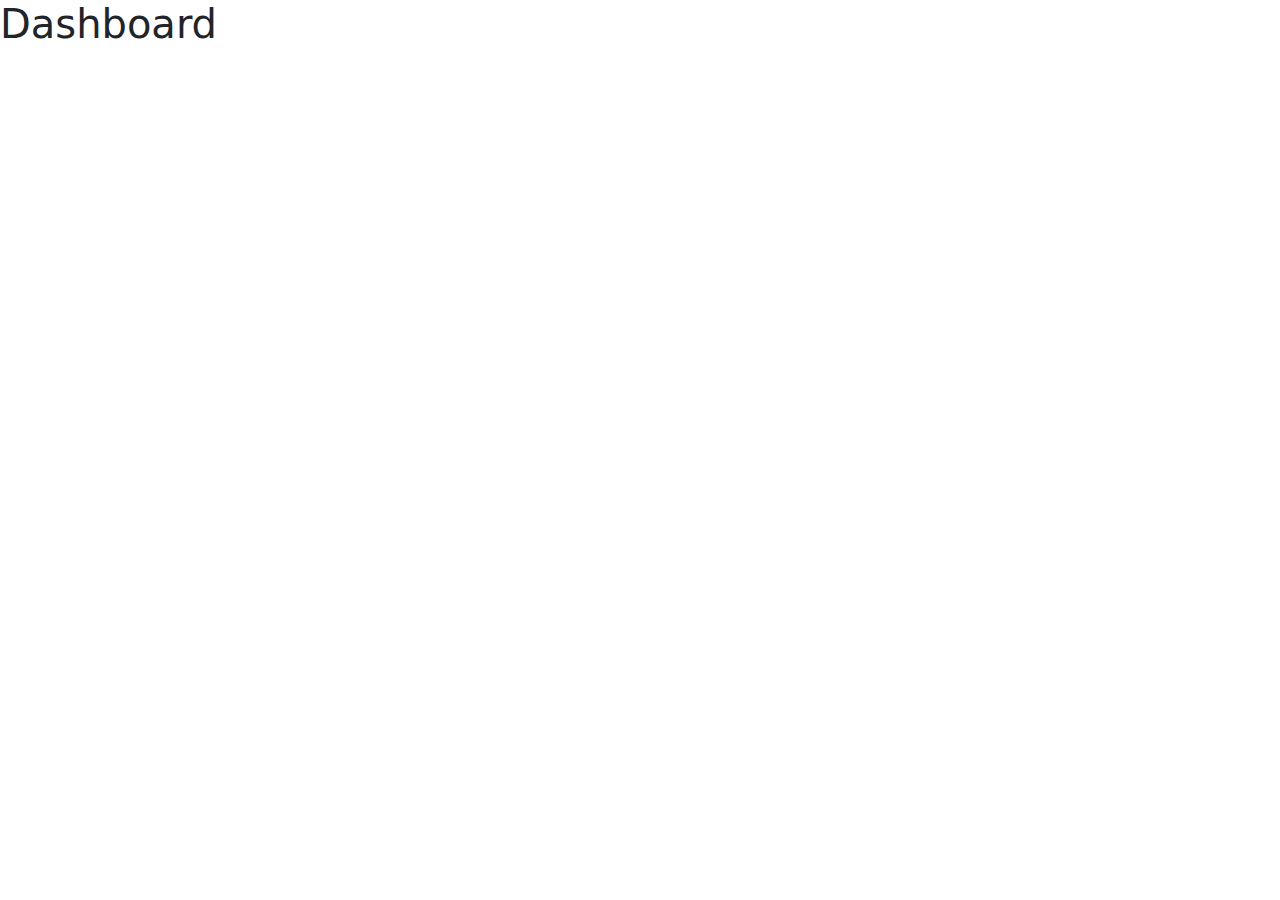
<file: modules/dashboard/index.html>
<html>
  <head>
    <meta name="viewport" content="width=device-width, initial-scale=1" />
    <link href="../../css/bootstrap.min.css" rel="stylesheet" />
    <link rel="stylesheet" href="style.css" />
  </head>
  <body>
    <h1>Dashboard</h1>
  </body>
</html>
</file>
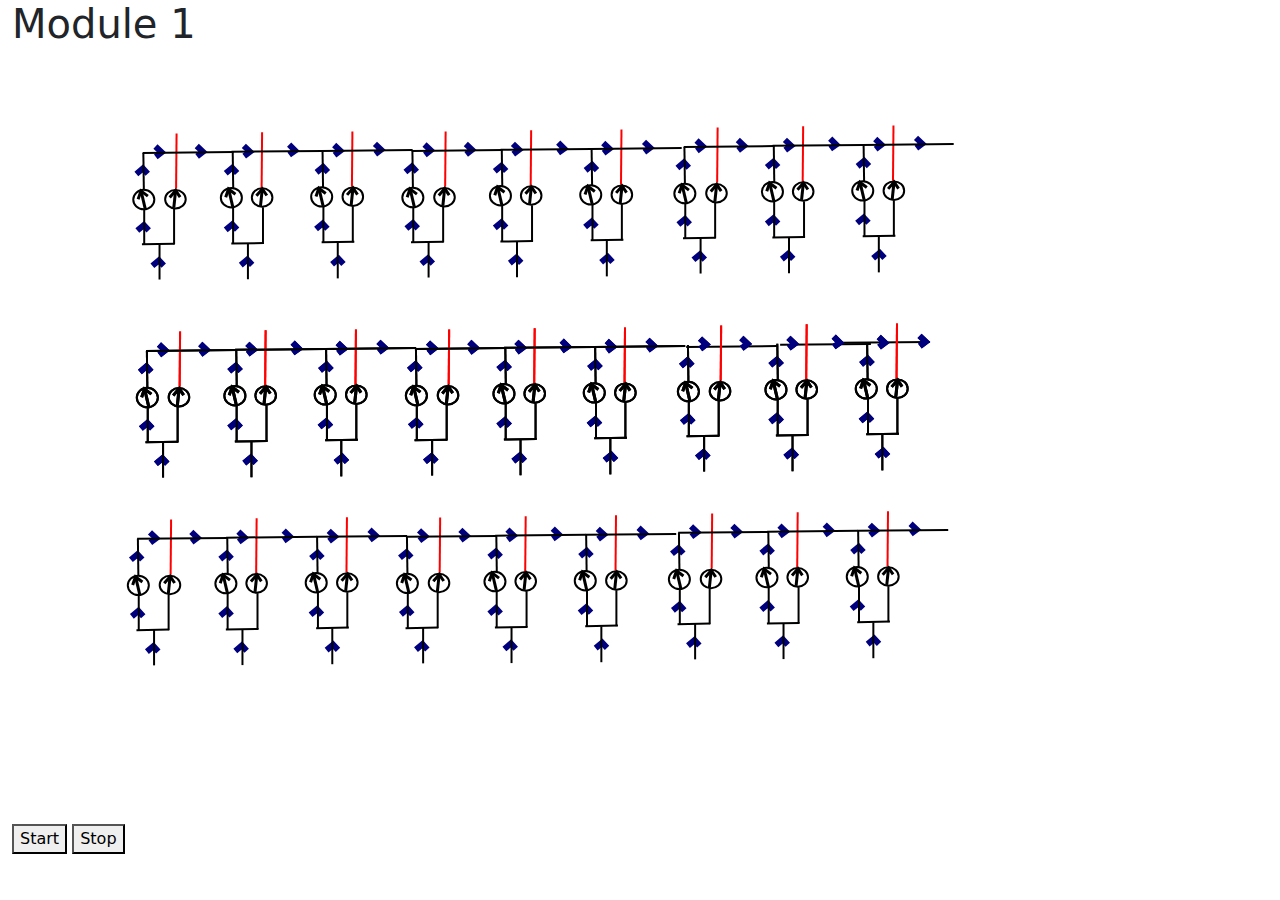
<file: modules/module1/index.html>
<html>
  <head>
    <meta name="viewport" content="width=device-width, initial-scale=1" />
    <link href="../../css/bootstrap.min.css" rel="stylesheet" />

    <link rel="stylesheet" href="style.css" />
  </head>
  <body>
    <div class="container-fluid">
      <h1>Module 1</h1>
      <svg width="1024" height="768" xmlns="http://www.w3.org/2000/svg" xmlns:svg="http://www.w3.org/2000/svg">
        <!-- Created with SVG-edit - https://github.com/SVG-Edit/svgedit-->
        <g class="layer">
         <title>Layer 1</title>
         <g id="svg_8"/>
         <g id="arrow_3" transform="matrix(1 0 0 1 0 0)"/>
         <g id="arrow_4"/>
         <g id="arrow_5" transform="matrix(1 0 0 1 0 0)"/>
         <g id="arrow_6"/>
         <g class="line" id="line">
          <g id="svg_9">
           <g id="arrow_2"/>
           <g id="svg_27">
            <g id="svg_2"/>
           </g>
           <g id="svg_4">
            <g id="arrow_1"/>
           </g>
          </g>
          <g id="svg_19">
           <g id="svg_16">
            <g id="svg_18">
             <g id="svg_17"/>
            </g>
           </g>
          </g>
         </g>
         <g id="pump_1" transform="matrix(1 0 0 1 0 0)"/>
         <g id="pump_2"/>
         <g id="svg_111">
          <line fill="none" id="svg_12" stroke="#000000" stroke-width="2" x1="127.224923" x2="127.224923" y1="114.058043" y2="114.493425"/>
          <path d="m143.459359,90.557507l6.147442,5.793342l-5.789705,4.413092" fill="none" id="flow_4" stroke="#00007f" stroke-width="6"/>
          <path d="m124.357173,117.951509l6.524493,-5.451704l4.860966,5.237252" fill="none" id="flow_3" stroke="#00007f" stroke-width="6"/>
          <path d="m125.328262,174.551201l6.524493,-5.451704l4.860966,5.237252" fill="none" id="flow_2" stroke="#00007f" stroke-width="6"/>
          <path d="m140.380127,209.817159l6.524493,-5.451704l4.860966,5.237252" fill="none" id="flow_1" stroke="#00007f" stroke-width="6"/>
          <line fill="none" id="svg_69" stroke="#ff0000" stroke-width="2" x1="250.100673" x2="249.615129" y1="76.343604" y2="131.637154"/>
          <line fill="none" id="svg_61" stroke="#000000" stroke-width="2" x1="215.627045" x2="215.627045" y1="113.351099" y2="113.786482"/>
          <path d="m231.861891,89.850496l6.147442,5.793342l-5.789705,4.413092" fill="none" id="flow_9" stroke="#00007f" stroke-width="6"/>
          <path d="m213.730384,117.244566l6.524493,-5.451704l4.860966,5.237252" fill="none" id="flow_8" stroke="#00007f" stroke-width="6"/>
          <path d="m213.730384,173.844258l6.524493,-5.451704l4.860966,5.237252" fill="none" id="flow_7" stroke="#00007f" stroke-width="6"/>
          <path d="m228.78225,209.110216l6.524493,-5.451704l4.860966,5.237252" fill="none" id="flow_6" stroke="#00007f" stroke-width="6"/>
          <line fill="none" id="svg_87" stroke="#ff0000" stroke-width="2" x1="340.411868" x2="339.926324" y1="75.47284" y2="130.766389"/>
          <line fill="none" id="svg_79" stroke="#000000" stroke-width="2" x1="305.93824" x2="305.93824" y1="112.480335" y2="112.915717"/>
          <path d="m322.173085,88.979732l6.147442,5.793342l-5.789705,4.413092" fill="none" id="flow_11" stroke="#00007f" stroke-width="6"/>
          <path d="m304.527122,116.373802l6.524493,-5.451704l4.860966,5.237252" fill="none" id="flow_14" stroke="#00007f" stroke-width="6"/>
          <path d="m304.041578,172.973494l6.524493,-5.451704l4.860966,5.237252" fill="none" id="flow_13" stroke="#00007f" stroke-width="6"/>
          <path d="m320.064532,208.239451l6.524493,-5.451704l4.860966,5.237252" fill="none" id="flow_12" stroke="#00007f" stroke-width="6"/>
          <path d="m184.755698,90.055168l6.147442,5.793342l-5.789705,4.413092" fill="none" id="flow_5" stroke="#00007f" stroke-width="6"/>
          <path d="m277.146664,88.683404l5.989634,5.924764l-5.906861,4.28644" fill="none" id="flow_10" stroke="#00007f" stroke-width="6"/>
          <path d="m362.950373,87.878251l6.147442,5.793342l-5.789705,4.413092" fill="none" id="flow_15" stroke="#00007f" stroke-width="6"/>
          <ellipse cx="219.364963" cy="141.72173" fill="none" id="svg_71" rx="10.535534" ry="9.718742" stroke="#000000" stroke-width="2"/>
          <path d="m213.689278,141.355917l2.840535,-8.283448l6.896915,5.237744" fill="none" id="svg_64" stroke="#000000" stroke-width="3"/>
          <line fill="none" id="svg_63" stroke="#000000" stroke-width="3" x1="216.883463" x2="220.758843" y1="134.197576" y2="150.825743"/>
          <ellipse cx="250.127534" cy="141.534019" fill="none" id="svg_70" rx="10.292762" ry="9.28336" stroke="#000000" stroke-width="2"/>
          <path d="m244.397342,139.75139l5.968006,-6.850139l4.446365,6.580676" fill="none" id="svg_66" stroke="#000000" stroke-width="3"/>
          <line fill="none" id="svg_65" stroke="#000000" stroke-width="3" x1="250.21182" x2="248.50168" y1="133.624556" y2="149.962784"/>
          <ellipse cx="309.676157" cy="140.850965" fill="none" id="svg_89" rx="10.535534" ry="9.718742" stroke="#000000" stroke-width="2"/>
          <path d="m304.000472,140.485153l2.840535,-8.283448l6.896915,5.237744" fill="none" id="svg_82" stroke="#000000" stroke-width="3"/>
          <line fill="none" id="svg_81" stroke="#000000" stroke-width="3" x1="307.194658" x2="311.070037" y1="133.326811" y2="149.954978"/>
          <ellipse cx="340.801075" cy="140.663255" fill="none" id="svg_88" rx="10.292762" ry="9.28336" stroke="#000000" stroke-width="2"/>
          <path d="m335.070883,138.880626l5.968006,-6.850139l4.446365,6.580676" fill="none" id="svg_84" stroke="#000000" stroke-width="3"/>
          <line fill="none" id="svg_83" stroke="#000000" stroke-width="3" x1="340.885361" x2="339.175221" y1="132.753792" y2="149.09202"/>
          <line fill="none" id="svg_10" stroke="#ff0000" stroke-width="2" x1="164.567663" x2="164.082119" y1="77.565087" y2="132.858637"/>
          <line fill="none" id="svg_22" stroke="#000000" stroke-width="2" x1="129.934078" x2="162.632636" y1="188.310615" y2="187.749579"/>
          <line fill="none" id="svg_25" stroke="#000000" stroke-width="2" x1="147.529496" x2="147.529496" y1="187.609038" y2="223.525909"/>
          <line fill="none" id="svg_62" stroke="#000000" stroke-width="2" x1="219.307229" x2="252.005787" y1="187.603391" y2="187.042355"/>
          <line fill="none" id="svg_57" stroke="#000000" stroke-width="2" x1="235.931619" x2="235.931619" y1="187.337477" y2="223.254348"/>
          <line fill="none" id="svg_80" stroke="#000000" stroke-width="2" x1="309.618424" x2="342.316981" y1="186.297244" y2="185.736208"/>
          <line fill="none" id="svg_75" stroke="#000000" stroke-width="2" x1="325.757269" x2="325.757269" y1="186.466712" y2="222.383584"/>
          <line fill="none" id="svg_15" stroke="#000000" stroke-width="2" x1="130.623731" x2="221.42047" y1="96.967665" y2="96.096901"/>
          <line fill="none" id="svg_14" stroke="#000000" stroke-width="2" x1="131.352047" x2="131.837591" y1="96.967656" y2="133.975147"/>
          <line fill="none" id="svg_3" stroke="#000000" stroke-width="2" x1="162.08417" x2="162.08417" y1="152.439016" y2="188.355888"/>
          <line fill="none" id="svg_1" stroke="#000000" stroke-width="2" x1="132.21165" x2="132.21165" y1="152.874398" y2="188.79127"/>
          <line fill="none" id="svg_73" stroke="#000000" stroke-width="2" x1="221.099316" x2="221.099316" y1="151.732073" y2="187.648945"/>
          <line fill="none" id="svg_72" stroke="#000000" stroke-width="2" x1="250.971836" x2="250.971836" y1="151.296691" y2="187.213562"/>
          <line fill="none" id="svg_68" stroke="#000000" stroke-width="2" x1="220.725258" x2="221.210802" y1="95.825331" y2="132.832822"/>
          <line fill="none" id="svg_67" stroke="#000000" stroke-width="2" x1="219.511398" x2="310.308136" y1="95.82534" y2="94.954575"/>
          <line fill="none" id="svg_91" stroke="#000000" stroke-width="2" x1="311.410511" x2="311.410511" y1="150.861308" y2="186.77818"/>
          <line fill="none" id="svg_90" stroke="#000000" stroke-width="2" x1="340.797487" x2="340.797487" y1="150.425926" y2="186.342798"/>
          <line fill="none" id="svg_86" stroke="#000000" stroke-width="2" x1="310.550908" x2="311.036452" y1="94.954566" y2="131.962057"/>
          <line fill="none" id="svg_85" stroke="#000000" stroke-width="2" x1="309.822592" x2="400.619331" y1="94.954575" y2="94.083811"/>
          <ellipse cx="131.789776" cy="143.522821" fill="none" id="svg_6" rx="10.535534" ry="9.718742" stroke="#000000" stroke-width="2"/>
          <path d="m126.11409,143.157007l2.840535,-8.283448l6.896915,5.237744" fill="none" id="svg_7" stroke="#000000" stroke-width="3"/>
          <line fill="none" id="svg_11" stroke="#000000" stroke-width="3" x1="129.308277" x2="133.183657" y1="135.998666" y2="152.626833"/>
          <ellipse cx="163.429841" cy="143.197894" fill="none" id="svg_20" rx="10.292762" ry="9.28336" stroke="#000000" stroke-width="2"/>
          <path d="m157.699649,141.415264l5.968006,-6.850139l4.446365,6.580676" fill="none" id="svg_21" stroke="#000000" stroke-width="3"/>
          <line fill="none" id="svg_23" stroke="#000000" stroke-width="3" x1="163.514127" x2="161.803987" y1="135.288431" y2="151.626659"/>
         </g>
         <g id="svg_112">
          <line fill="none" id="svg_113" stroke="#000000" stroke-width="2" x1="396.288155" x2="396.288155" y1="112.058668" y2="112.494051"/>
          <path d="m412.522592,88.558133l6.147442,5.793342l-5.789705,4.413092" fill="none" id="svg_114" stroke="#00007f" stroke-width="6"/>
          <path d="m393.420406,115.952135l6.524493,-5.451704l4.860966,5.237252" fill="none" id="svg_115" stroke="#00007f" stroke-width="6"/>
          <path d="m394.391494,172.551827l6.524493,-5.451704l4.860966,5.237252" fill="none" id="svg_116" stroke="#00007f" stroke-width="6"/>
          <path d="m409.44336,207.817785l6.524493,-5.451704l4.860966,5.237252" fill="none" id="svg_117" stroke="#00007f" stroke-width="6"/>
          <line fill="none" id="svg_118" stroke="#ff0000" stroke-width="2" x1="519.163906" x2="518.678362" y1="74.34423" y2="129.637779"/>
          <line fill="none" id="svg_119" stroke="#000000" stroke-width="2" x1="484.690278" x2="484.690278" y1="111.351725" y2="111.787107"/>
          <path d="m500.925123,87.851122l6.147442,5.793342l-5.789705,4.413092" fill="none" id="svg_120" stroke="#00007f" stroke-width="6"/>
          <path d="m482.793616,115.245192l6.524493,-5.451704l4.860966,5.237252" fill="none" id="svg_121" stroke="#00007f" stroke-width="6"/>
          <path d="m482.793616,171.844884l6.524493,-5.451704l4.860966,5.237252" fill="none" id="svg_122" stroke="#00007f" stroke-width="6"/>
          <path d="m497.845482,207.110842l6.524493,-5.451704l4.860966,5.237252" fill="none" id="svg_123" stroke="#00007f" stroke-width="6"/>
          <line fill="none" id="svg_124" stroke="#ff0000" stroke-width="2" x1="609.4751" x2="608.989556" y1="73.473465" y2="128.767015"/>
          <line fill="none" id="svg_125" stroke="#000000" stroke-width="2" x1="575.001472" x2="575.001472" y1="110.480961" y2="110.916343"/>
          <path d="m591.236317,86.980357l6.147442,5.793342l-5.789705,4.413092" fill="none" id="svg_126" stroke="#00007f" stroke-width="6"/>
          <path d="m573.590355,114.374427l6.524493,-5.451704l4.860966,5.237252" fill="none" id="svg_127" stroke="#00007f" stroke-width="6"/>
          <path d="m573.104811,170.974119l6.524493,-5.451704l4.860966,5.237252" fill="none" id="svg_128" stroke="#00007f" stroke-width="6"/>
          <path d="m589.127765,206.240077l6.524493,-5.451704l4.860966,5.237252" fill="none" id="svg_129" stroke="#00007f" stroke-width="6"/>
          <path d="m453.81893,88.055794l6.147442,5.793342l-5.789705,4.413092" fill="none" id="svg_130" stroke="#00007f" stroke-width="6"/>
          <path d="m546.209897,86.68403l5.989634,5.924764l-5.906861,4.28644" fill="none" id="svg_131" stroke="#00007f" stroke-width="6"/>
          <path d="m632.013606,85.878876l6.147442,5.793342l-5.789705,4.413092" fill="none" id="svg_132" stroke="#00007f" stroke-width="6"/>
          <ellipse cx="488.428195" cy="139.722356" fill="none" id="svg_133" rx="10.535534" ry="9.718742" stroke="#000000" stroke-width="2"/>
          <path d="m482.75251,139.356543l2.840535,-8.283448l6.896915,5.237744" fill="none" id="svg_134" stroke="#000000" stroke-width="3"/>
          <line fill="none" id="svg_135" stroke="#000000" stroke-width="3" x1="485.946696" x2="489.822075" y1="132.198202" y2="148.826368"/>
          <ellipse cx="519.190767" cy="139.534645" fill="none" id="svg_136" rx="10.292762" ry="9.28336" stroke="#000000" stroke-width="2"/>
          <path d="m513.460574,137.752016l5.968006,-6.850139l4.446365,6.580676" fill="none" id="svg_137" stroke="#000000" stroke-width="3"/>
          <line fill="none" id="svg_138" stroke="#000000" stroke-width="3" x1="519.275052" x2="517.564913" y1="131.625182" y2="147.96341"/>
          <ellipse cx="578.739389" cy="138.851591" fill="none" id="svg_139" rx="10.535534" ry="9.718742" stroke="#000000" stroke-width="2"/>
          <path d="m573.063705,138.485779l2.840535,-8.283448l6.896915,5.237744" fill="none" id="svg_140" stroke="#000000" stroke-width="3"/>
          <line fill="none" id="svg_141" stroke="#000000" stroke-width="3" x1="576.25789" x2="580.13327" y1="131.327437" y2="147.955604"/>
          <ellipse cx="609.864307" cy="138.66388" fill="none" id="svg_142" rx="10.292762" ry="9.28336" stroke="#000000" stroke-width="2"/>
          <path d="m604.134115,136.881251l5.968006,-6.850139l4.446365,6.580676" fill="none" id="svg_143" stroke="#000000" stroke-width="3"/>
          <line fill="none" id="svg_144" stroke="#000000" stroke-width="3" x1="609.948593" x2="608.238453" y1="130.754417" y2="147.092646"/>
          <line fill="none" id="svg_145" stroke="#ff0000" stroke-width="2" x1="433.630896" x2="433.145352" y1="75.565713" y2="130.859263"/>
          <line fill="none" id="svg_146" stroke="#000000" stroke-width="2" x1="398.99731" x2="431.695868" y1="186.311241" y2="185.750205"/>
          <line fill="none" id="svg_147" stroke="#000000" stroke-width="2" x1="416.592729" x2="416.592729" y1="185.609663" y2="221.526535"/>
          <line fill="none" id="svg_148" stroke="#000000" stroke-width="2" x1="488.370462" x2="521.06902" y1="185.604016" y2="185.042981"/>
          <line fill="none" id="svg_149" stroke="#000000" stroke-width="2" x1="504.994851" x2="504.994851" y1="185.338102" y2="221.254974"/>
          <line fill="none" id="svg_150" stroke="#000000" stroke-width="2" x1="578.681656" x2="611.380214" y1="184.29787" y2="183.736834"/>
          <line fill="none" id="svg_151" stroke="#000000" stroke-width="2" x1="594.820502" x2="594.820502" y1="184.467338" y2="220.384209"/>
          <line fill="none" id="svg_152" stroke="#000000" stroke-width="2" x1="399.686964" x2="490.483702" y1="94.968291" y2="94.097526"/>
          <line fill="none" id="svg_153" stroke="#000000" stroke-width="2" x1="400.41528" x2="400.900824" y1="94.968282" y2="131.975773"/>
          <line fill="none" id="svg_154" stroke="#000000" stroke-width="2" x1="431.147402" x2="431.147402" y1="150.439642" y2="186.356513"/>
          <line fill="none" id="svg_155" stroke="#000000" stroke-width="2" x1="401.274882" x2="401.274882" y1="150.875024" y2="186.791896"/>
          <line fill="none" id="svg_156" stroke="#000000" stroke-width="2" x1="490.162549" x2="490.162549" y1="149.732699" y2="185.64957"/>
          <line fill="none" id="svg_157" stroke="#000000" stroke-width="2" x1="520.035069" x2="520.035069" y1="149.297316" y2="185.214188"/>
          <line fill="none" id="svg_158" stroke="#000000" stroke-width="2" x1="489.78849" x2="490.274034" y1="93.825957" y2="130.833448"/>
          <line fill="none" id="svg_159" stroke="#000000" stroke-width="2" x1="488.57463" x2="579.371369" y1="93.825965" y2="92.955201"/>
          <line fill="none" id="svg_160" stroke="#000000" stroke-width="2" x1="580.473743" x2="580.473743" y1="148.861934" y2="184.778806"/>
          <line fill="none" id="svg_161" stroke="#000000" stroke-width="2" x1="609.860719" x2="609.860719" y1="148.426552" y2="184.343423"/>
          <line fill="none" id="svg_162" stroke="#000000" stroke-width="2" x1="579.614141" x2="580.099685" y1="92.955192" y2="129.962683"/>
          <line fill="none" id="svg_163" stroke="#000000" stroke-width="2" x1="578.885825" x2="669.682563" y1="92.955201" y2="92.084436"/>
          <ellipse cx="400.853009" cy="141.523446" fill="none" id="svg_164" rx="10.535534" ry="9.718742" stroke="#000000" stroke-width="2"/>
          <path d="m395.177323,141.157632l2.840535,-8.283448l6.896915,5.237744" fill="none" id="svg_165" stroke="#000000" stroke-width="3"/>
          <line fill="none" id="svg_166" stroke="#000000" stroke-width="3" x1="398.37151" x2="402.246889" y1="133.999292" y2="150.627459"/>
          <ellipse cx="432.493074" cy="141.19852" fill="none" id="svg_167" rx="10.292762" ry="9.28336" stroke="#000000" stroke-width="2"/>
          <path d="m426.762881,139.41589l5.968006,-6.850139l4.446365,6.580676" fill="none" id="svg_168" stroke="#000000" stroke-width="3"/>
          <line fill="none" id="svg_169" stroke="#000000" stroke-width="3" x1="432.577359" x2="430.86722" y1="133.289057" y2="149.627285"/>
         </g>
         <g id="svg_170">
          <line fill="none" id="svg_171" stroke="#000000" stroke-width="2" x1="668.28814" x2="668.28814" y1="108.058668" y2="108.494051"/>
          <path d="m684.522576,84.558133l6.147442,5.793342l-5.789705,4.413092" fill="none" id="svg_172" stroke="#00007f" stroke-width="6"/>
          <path d="m665.420391,111.952135l6.524493,-5.451704l4.860966,5.237252" fill="none" id="svg_173" stroke="#00007f" stroke-width="6"/>
          <path d="m666.391479,168.551827l6.524493,-5.451704l4.860966,5.237252" fill="none" id="svg_174" stroke="#00007f" stroke-width="6"/>
          <path d="m681.443344,203.817785l6.524493,-5.451704l4.860966,5.237252" fill="none" id="svg_175" stroke="#00007f" stroke-width="6"/>
          <line fill="none" id="svg_176" stroke="#ff0000" stroke-width="2" x1="791.16389" x2="790.678346" y1="70.34423" y2="125.637779"/>
          <line fill="none" id="svg_177" stroke="#000000" stroke-width="2" x1="756.690263" x2="756.690263" y1="107.351725" y2="107.787107"/>
          <path d="m772.925108,83.851122l6.147442,5.793342l-5.789705,4.413092" fill="none" id="svg_178" stroke="#00007f" stroke-width="6"/>
          <path d="m754.793601,111.245192l6.524493,-5.451704l4.860966,5.237252" fill="none" id="svg_179" stroke="#00007f" stroke-width="6"/>
          <path d="m754.793601,167.844884l6.524493,-5.451704l4.860966,5.237252" fill="none" id="svg_180" stroke="#00007f" stroke-width="6"/>
          <path d="m769.845467,203.110842l6.524493,-5.451704l4.860966,5.237252" fill="none" id="svg_181" stroke="#00007f" stroke-width="6"/>
          <line fill="none" id="svg_182" stroke="#ff0000" stroke-width="2" x1="881.475085" x2="880.989541" y1="69.473465" y2="124.767015"/>
          <line fill="none" id="svg_183" stroke="#000000" stroke-width="2" x1="847.001457" x2="847.001457" y1="106.480961" y2="106.916343"/>
          <path d="m863.236302,82.980357l6.147442,5.793342l-5.789705,4.413092" fill="none" id="svg_184" stroke="#00007f" stroke-width="6"/>
          <path d="m845.59034,110.374427l6.524493,-5.451704l4.860966,5.237252" fill="none" id="svg_185" stroke="#00007f" stroke-width="6"/>
          <path d="m845.104796,166.974119l6.524493,-5.451704l4.860966,5.237252" fill="none" id="svg_186" stroke="#00007f" stroke-width="6"/>
          <path d="m861.127749,202.240077l6.524493,-5.451704l4.860966,5.237252" fill="none" id="svg_187" stroke="#00007f" stroke-width="6"/>
          <path d="m725.818915,84.055794l6.147442,5.793342l-5.789705,4.413092" fill="none" id="svg_188" stroke="#00007f" stroke-width="6"/>
          <path d="m818.209881,82.68403l5.989634,5.924764l-5.906861,4.28644" fill="none" id="svg_189" stroke="#00007f" stroke-width="6"/>
          <path d="m904.01359,81.878876l6.147442,5.793342l-5.789705,4.413092" fill="none" id="svg_190" stroke="#00007f" stroke-width="6"/>
          <ellipse cx="760.42818" cy="135.722356" fill="none" id="svg_191" rx="10.535534" ry="9.718742" stroke="#000000" stroke-width="2"/>
          <path d="m754.752495,135.356543l2.840535,-8.283448l6.896915,5.237744" fill="none" id="svg_192" stroke="#000000" stroke-width="3"/>
          <line fill="none" id="svg_193" stroke="#000000" stroke-width="3" x1="757.946681" x2="761.82206" y1="128.198202" y2="144.826368"/>
          <ellipse cx="791.190751" cy="135.534645" fill="none" id="svg_194" rx="10.292762" ry="9.28336" stroke="#000000" stroke-width="2"/>
          <path d="m785.460559,133.752016l5.968006,-6.850139l4.446365,6.580676" fill="none" id="svg_195" stroke="#000000" stroke-width="3"/>
          <line fill="none" id="svg_196" stroke="#000000" stroke-width="3" x1="791.275037" x2="789.564897" y1="127.625182" y2="143.96341"/>
          <ellipse cx="850.739374" cy="134.851591" fill="none" id="svg_197" rx="10.535534" ry="9.718742" stroke="#000000" stroke-width="2"/>
          <path d="m845.063689,134.485779l2.840535,-8.283448l6.896915,5.237744" fill="none" id="svg_198" stroke="#000000" stroke-width="3"/>
          <line fill="none" id="svg_199" stroke="#000000" stroke-width="3" x1="848.257875" x2="852.133255" y1="127.327437" y2="143.955604"/>
          <ellipse cx="881.864292" cy="134.66388" fill="none" id="svg_200" rx="10.292762" ry="9.28336" stroke="#000000" stroke-width="2"/>
          <path d="m876.1341,132.881251l5.968006,-6.850139l4.446365,6.580676" fill="none" id="svg_201" stroke="#000000" stroke-width="3"/>
          <line fill="none" id="svg_202" stroke="#000000" stroke-width="3" x1="881.948578" x2="880.238438" y1="126.754417" y2="143.092646"/>
          <line fill="none" id="svg_203" stroke="#ff0000" stroke-width="2" x1="705.63088" x2="705.145336" y1="71.565713" y2="126.859263"/>
          <line fill="none" id="svg_204" stroke="#000000" stroke-width="2" x1="670.997295" x2="703.695853" y1="182.311241" y2="181.750205"/>
          <line fill="none" id="svg_205" stroke="#000000" stroke-width="2" x1="688.592714" x2="688.592714" y1="181.609663" y2="217.526535"/>
          <line fill="none" id="svg_206" stroke="#000000" stroke-width="2" x1="760.370446" x2="793.069004" y1="181.604016" y2="181.042981"/>
          <line fill="none" id="svg_207" stroke="#000000" stroke-width="2" x1="776.994836" x2="776.994836" y1="181.338102" y2="217.254974"/>
          <line fill="none" id="svg_208" stroke="#000000" stroke-width="2" x1="850.681641" x2="883.380199" y1="180.29787" y2="179.736834"/>
          <line fill="none" id="svg_209" stroke="#000000" stroke-width="2" x1="866.820486" x2="866.820486" y1="180.467338" y2="216.384209"/>
          <line fill="none" id="svg_210" stroke="#000000" stroke-width="2" x1="671.686948" x2="762.483687" y1="90.968291" y2="90.097526"/>
          <line fill="none" id="svg_211" stroke="#000000" stroke-width="2" x1="672.415264" x2="672.900809" y1="90.968282" y2="127.975773"/>
          <line fill="none" id="svg_212" stroke="#000000" stroke-width="2" x1="703.147387" x2="703.147387" y1="146.439642" y2="182.356513"/>
          <line fill="none" id="svg_213" stroke="#000000" stroke-width="2" x1="673.274867" x2="673.274867" y1="146.875024" y2="182.791896"/>
          <line fill="none" id="svg_214" stroke="#000000" stroke-width="2" x1="762.162533" x2="762.162533" y1="145.732699" y2="181.64957"/>
          <line fill="none" id="svg_215" stroke="#000000" stroke-width="2" x1="792.035054" x2="792.035054" y1="145.297316" y2="181.214188"/>
          <line fill="none" id="svg_216" stroke="#000000" stroke-width="2" x1="761.788475" x2="762.274019" y1="89.825957" y2="126.833448"/>
          <line fill="none" id="svg_217" stroke="#000000" stroke-width="2" x1="760.574615" x2="851.371353" y1="89.825965" y2="88.955201"/>
          <line fill="none" id="svg_218" stroke="#000000" stroke-width="2" x1="852.473728" x2="852.473728" y1="144.861934" y2="180.778806"/>
          <line fill="none" id="svg_219" stroke="#000000" stroke-width="2" x1="881.860704" x2="881.860704" y1="144.426552" y2="180.343423"/>
          <line fill="none" id="svg_220" stroke="#000000" stroke-width="2" x1="851.614125" x2="852.099669" y1="88.955192" y2="125.962683"/>
          <line fill="none" id="svg_221" stroke="#000000" stroke-width="2" x1="850.885809" x2="941.682548" y1="88.955201" y2="88.084436"/>
          <ellipse cx="672.852994" cy="137.523446" fill="none" id="svg_222" rx="10.535534" ry="9.718742" stroke="#000000" stroke-width="2"/>
          <path d="m667.177307,137.157632l2.840535,-8.283448l6.896915,5.237744" fill="none" id="svg_223" stroke="#000000" stroke-width="3"/>
          <line fill="none" id="svg_224" stroke="#000000" stroke-width="3" x1="670.371494" x2="674.246874" y1="129.999292" y2="146.627459"/>
          <ellipse cx="704.493058" cy="137.19852" fill="none" id="svg_225" rx="10.292762" ry="9.28336" stroke="#000000" stroke-width="2"/>
          <path d="m698.762866,135.41589l5.968006,-6.850139l4.446365,6.580676" fill="none" id="svg_226" stroke="#000000" stroke-width="3"/>
          <line fill="none" id="svg_227" stroke="#000000" stroke-width="3" x1="704.577344" x2="702.867204" y1="129.289057" y2="145.627285"/>
         </g>
         <line fill="none" id="svg_238" stroke="#000000" stroke-width="2" transform="matrix(1 0 0 1 0 0)" x1="827.106216" x2="917.902954" y1="286.82627" y2="285.955506"/>
         <line fill="none" id="svg_416" stroke="#000000" stroke-width="2" transform="matrix(1 0 0 1 0 0)" x1="674.218542" x2="765.01528" y1="290.968604" y2="290.097839"/>
         <line fill="none" id="svg_409" stroke="#000000" stroke-width="2" x1="768.106208" x2="858.902947" y1="288.826278" y2="287.955514"/>
         <line fill="none" id="svg_740" stroke="#000000" stroke-width="2" x1="121.756524" x2="121.756524" y1="499.891691" y2="500.327074"/>
         <path d="m137.99096,476.391156l6.147442,5.793342l-5.789705,4.413092" fill="none" id="svg_739" stroke="#00007f" stroke-width="6"/>
         <path d="m118.888774,503.785158l6.524493,-5.451704l4.860966,5.237252" fill="none" id="svg_738" stroke="#00007f" stroke-width="6"/>
         <path d="m119.859862,560.38485l6.524493,-5.451704l4.860966,5.237252" fill="none" id="svg_737" stroke="#00007f" stroke-width="6"/>
         <path d="m134.911728,595.650808l6.524493,-5.451704l4.860966,5.237252" fill="none" id="svg_736" stroke="#00007f" stroke-width="6"/>
         <line fill="none" id="svg_735" stroke="#ff0000" stroke-width="2" x1="244.632274" x2="244.14673" y1="462.177253" y2="517.470803"/>
         <line fill="none" id="svg_734" stroke="#000000" stroke-width="2" x1="210.158646" x2="210.158646" y1="499.184748" y2="499.62013"/>
         <path d="m226.393492,475.684145l6.147442,5.793342l-5.789705,4.413092" fill="none" id="svg_733" stroke="#00007f" stroke-width="6"/>
         <path d="m208.261985,503.078215l6.524493,-5.451704l4.860966,5.237252" fill="none" id="svg_732" stroke="#00007f" stroke-width="6"/>
         <path d="m208.261985,559.677907l6.524493,-5.451704l4.860966,5.237252" fill="none" id="svg_731" stroke="#00007f" stroke-width="6"/>
         <path d="m223.313851,594.943865l6.524493,-5.451704l4.860966,5.237252" fill="none" id="svg_730" stroke="#00007f" stroke-width="6"/>
         <line fill="none" id="svg_729" stroke="#ff0000" stroke-width="2" x1="334.943469" x2="334.457925" y1="461.306488" y2="516.600038"/>
         <line fill="none" id="svg_728" stroke="#000000" stroke-width="2" x1="300.469841" x2="300.469841" y1="498.313984" y2="498.749366"/>
         <path d="m316.704686,474.81338l6.147442,5.793342l-5.789705,4.413092" fill="none" id="svg_727" stroke="#00007f" stroke-width="6"/>
         <path d="m299.058723,502.20745l6.524493,-5.451704l4.860966,5.237252" fill="none" id="svg_726" stroke="#00007f" stroke-width="6"/>
         <path d="m298.573179,558.807142l6.524493,-5.451704l4.860966,5.237252" fill="none" id="svg_725" stroke="#00007f" stroke-width="6"/>
         <path d="m314.596133,594.0731l6.524493,-5.451704l4.860966,5.237252" fill="none" id="svg_724" stroke="#00007f" stroke-width="6"/>
         <path d="m179.287299,475.888817l6.147442,5.793342l-5.789705,4.413092" fill="none" id="svg_723" stroke="#00007f" stroke-width="6"/>
         <path d="m271.678265,474.517053l5.989634,5.924764l-5.906861,4.28644" fill="none" id="svg_722" stroke="#00007f" stroke-width="6"/>
         <path d="m357.481974,473.711899l6.147442,5.793342l-5.789705,4.413092" fill="none" id="svg_721" stroke="#00007f" stroke-width="6"/>
         <ellipse cx="213.896564" cy="527.555379" fill="none" id="svg_720" rx="10.535534" ry="9.718742" stroke="#000000" stroke-width="2"/>
         <path d="m208.220879,527.189566l2.840535,-8.283448l6.896915,5.237744" fill="none" id="svg_719" stroke="#000000" stroke-width="3"/>
         <line fill="none" id="svg_718" stroke="#000000" stroke-width="3" x1="211.415064" x2="215.290444" y1="520.031225" y2="536.659391"/>
         <ellipse cx="244.659135" cy="527.367668" fill="none" id="svg_717" rx="10.292762" ry="9.28336" stroke="#000000" stroke-width="2"/>
         <path d="m238.928943,525.585039l5.968006,-6.850139l4.446365,6.580676" fill="none" id="svg_716" stroke="#000000" stroke-width="3"/>
         <line fill="none" id="svg_715" stroke="#000000" stroke-width="3" x1="244.743421" x2="243.033281" y1="519.458205" y2="535.796433"/>
         <ellipse cx="304.207758" cy="526.684614" fill="none" id="svg_714" rx="10.535534" ry="9.718742" stroke="#000000" stroke-width="2"/>
         <path d="m298.532073,526.318802l2.840535,-8.283448l6.896915,5.237744" fill="none" id="svg_713" stroke="#000000" stroke-width="3"/>
         <line fill="none" id="svg_712" stroke="#000000" stroke-width="3" x1="301.726259" x2="305.601638" y1="519.16046" y2="535.788627"/>
         <ellipse cx="335.332676" cy="526.496903" fill="none" id="svg_711" rx="10.292762" ry="9.28336" stroke="#000000" stroke-width="2"/>
         <path d="m329.602484,524.714274l5.968006,-6.850139l4.446365,6.580676" fill="none" id="svg_710" stroke="#000000" stroke-width="3"/>
         <line fill="none" id="svg_709" stroke="#000000" stroke-width="3" x1="335.416961" x2="333.706822" y1="518.58744" y2="534.925669"/>
         <line fill="none" id="svg_708" stroke="#ff0000" stroke-width="2" x1="159.099264" x2="158.61372" y1="463.398736" y2="518.692286"/>
         <line fill="none" id="svg_707" stroke="#000000" stroke-width="2" x1="124.465679" x2="157.164237" y1="574.144264" y2="573.583228"/>
         <line fill="none" id="svg_706" stroke="#000000" stroke-width="2" x1="142.061097" x2="142.061097" y1="573.442686" y2="609.359558"/>
         <line fill="none" id="svg_705" stroke="#000000" stroke-width="2" x1="213.83883" x2="246.537388" y1="573.437039" y2="572.876004"/>
         <line fill="none" id="svg_704" stroke="#000000" stroke-width="2" x1="230.46322" x2="230.46322" y1="573.171126" y2="609.087997"/>
         <line fill="none" id="svg_703" stroke="#000000" stroke-width="2" x1="304.150025" x2="336.848582" y1="572.130893" y2="571.569857"/>
         <line fill="none" id="svg_702" stroke="#000000" stroke-width="2" x1="320.28887" x2="320.28887" y1="572.300361" y2="608.217233"/>
         <line fill="none" id="svg_701" stroke="#000000" stroke-width="2" x1="125.155332" x2="215.952071" y1="482.801314" y2="481.930549"/>
         <line fill="none" id="svg_700" stroke="#000000" stroke-width="2" x1="125.883648" x2="126.369192" y1="482.801305" y2="519.808796"/>
         <line fill="none" id="svg_699" stroke="#000000" stroke-width="2" x1="156.615771" x2="156.615771" y1="538.272665" y2="574.189536"/>
         <line fill="none" id="svg_698" stroke="#000000" stroke-width="2" x1="126.743251" x2="126.743251" y1="538.708047" y2="574.624919"/>
         <line fill="none" id="svg_697" stroke="#000000" stroke-width="2" x1="215.630917" x2="215.630917" y1="537.565722" y2="573.482593"/>
         <line fill="none" id="svg_696" stroke="#000000" stroke-width="2" x1="245.503437" x2="245.503437" y1="537.130339" y2="573.047211"/>
         <line fill="none" id="svg_695" stroke="#000000" stroke-width="2" x1="215.256859" x2="215.742403" y1="481.65898" y2="518.666471"/>
         <line fill="none" id="svg_694" stroke="#000000" stroke-width="2" x1="214.042999" x2="304.839737" y1="481.658988" y2="480.788224"/>
         <line fill="none" id="svg_693" stroke="#000000" stroke-width="2" x1="305.942112" x2="305.942112" y1="536.694957" y2="572.611829"/>
         <line fill="none" id="svg_692" stroke="#000000" stroke-width="2" x1="335.329088" x2="335.329088" y1="536.259575" y2="572.176446"/>
         <line fill="none" id="svg_691" stroke="#000000" stroke-width="2" x1="305.082509" x2="305.568053" y1="480.788215" y2="517.795706"/>
         <line fill="none" id="svg_690" stroke="#000000" stroke-width="2" x1="304.354193" x2="395.150932" y1="480.788224" y2="479.917459"/>
         <ellipse cx="126.321377" cy="529.356469" fill="none" id="svg_689" rx="10.535534" ry="9.718742" stroke="#000000" stroke-width="2"/>
         <path d="m120.645691,528.990655l2.840535,-8.283448l6.896915,5.237744" fill="none" id="svg_688" stroke="#000000" stroke-width="3"/>
         <line fill="none" id="svg_687" stroke="#000000" stroke-width="3" x1="123.839878" x2="127.715258" y1="521.832315" y2="538.460482"/>
         <ellipse cx="157.961442" cy="529.031543" fill="none" id="svg_686" rx="10.292762" ry="9.28336" stroke="#000000" stroke-width="2"/>
         <path d="m152.23125,527.248913l5.968006,-6.850139l4.446365,6.580676" fill="none" id="svg_685" stroke="#000000" stroke-width="3"/>
         <line fill="none" id="svg_684" stroke="#000000" stroke-width="3" x1="158.045728" x2="156.335588" y1="521.12208" y2="537.460308"/>
         <line fill="none" id="svg_683" stroke="#000000" stroke-width="2" x1="390.819756" x2="390.819756" y1="497.892317" y2="498.327699"/>
         <path d="m407.054193,474.391782l6.147442,5.793342l-5.789705,4.413092" fill="none" id="svg_682" stroke="#00007f" stroke-width="6"/>
         <path d="m387.952007,501.785784l6.524493,-5.451704l4.860966,5.237252" fill="none" id="svg_681" stroke="#00007f" stroke-width="6"/>
         <path d="m388.923095,558.385476l6.524493,-5.451704l4.860966,5.237252" fill="none" id="svg_680" stroke="#00007f" stroke-width="6"/>
         <path d="m403.974961,593.651433l6.524493,-5.451704l4.860966,5.237252" fill="none" id="svg_679" stroke="#00007f" stroke-width="6"/>
         <line fill="none" id="svg_678" stroke="#ff0000" stroke-width="2" x1="513.695507" x2="513.209963" y1="460.177878" y2="515.471428"/>
         <line fill="none" id="svg_677" stroke="#000000" stroke-width="2" x1="479.221879" x2="479.221879" y1="497.185374" y2="497.620756"/>
         <path d="m495.456724,473.68477l6.147442,5.793342l-5.789705,4.413092" fill="none" id="svg_676" stroke="#00007f" stroke-width="6"/>
         <path d="m477.325217,501.07884l6.524493,-5.451704l4.860966,5.237252" fill="none" id="svg_675" stroke="#00007f" stroke-width="6"/>
         <path d="m477.325217,557.678533l6.524493,-5.451704l4.860966,5.237252" fill="none" id="svg_674" stroke="#00007f" stroke-width="6"/>
         <path d="m492.377083,592.94449l6.524493,-5.451704l4.860966,5.237252" fill="none" id="svg_673" stroke="#00007f" stroke-width="6"/>
         <line fill="none" id="svg_672" stroke="#ff0000" stroke-width="2" x1="604.006701" x2="603.521157" y1="459.307114" y2="514.600664"/>
         <line fill="none" id="svg_671" stroke="#000000" stroke-width="2" x1="569.533073" x2="569.533073" y1="496.314609" y2="496.749992"/>
         <path d="m585.767918,472.814006l6.147442,5.793342l-5.789705,4.413092" fill="none" id="svg_670" stroke="#00007f" stroke-width="6"/>
         <path d="m568.121956,500.208076l6.524493,-5.451704l4.860966,5.237252" fill="none" id="svg_669" stroke="#00007f" stroke-width="6"/>
         <path d="m567.636412,556.807768l6.524493,-5.451704l4.860966,5.237252" fill="none" id="svg_668" stroke="#00007f" stroke-width="6"/>
         <path d="m583.659366,592.073726l6.524493,-5.451704l4.860966,5.237252" fill="none" id="svg_667" stroke="#00007f" stroke-width="6"/>
         <path d="m448.350531,473.889443l6.147442,5.793342l-5.789705,4.413092" fill="none" id="svg_666" stroke="#00007f" stroke-width="6"/>
         <path d="m540.741498,472.517679l5.989634,5.924764l-5.906861,4.28644" fill="none" id="svg_665" stroke="#00007f" stroke-width="6"/>
         <path d="m626.545207,471.712525l6.147442,5.793342l-5.789705,4.413092" fill="none" id="svg_664" stroke="#00007f" stroke-width="6"/>
         <ellipse cx="482.959796" cy="525.556004" fill="none" id="svg_663" rx="10.535534" ry="9.718742" stroke="#000000" stroke-width="2"/>
         <path d="m477.284111,525.190192l2.840535,-8.283448l6.896915,5.237744" fill="none" id="svg_662" stroke="#000000" stroke-width="3"/>
         <line fill="none" id="svg_661" stroke="#000000" stroke-width="3" x1="480.478297" x2="484.353676" y1="518.03185" y2="534.660017"/>
         <ellipse cx="513.722367" cy="525.368294" fill="none" id="svg_660" rx="10.292762" ry="9.28336" stroke="#000000" stroke-width="2"/>
         <path d="m507.992175,523.585664l5.968006,-6.850139l4.446365,6.580676" fill="none" id="svg_659" stroke="#000000" stroke-width="3"/>
         <line fill="none" id="svg_658" stroke="#000000" stroke-width="3" x1="513.806653" x2="512.096514" y1="517.458831" y2="533.797059"/>
         <ellipse cx="573.27099" cy="524.68524" fill="none" id="svg_657" rx="10.535534" ry="9.718742" stroke="#000000" stroke-width="2"/>
         <path d="m567.595306,524.319427l2.840535,-8.283448l6.896915,5.237744" fill="none" id="svg_656" stroke="#000000" stroke-width="3"/>
         <line fill="none" id="svg_655" stroke="#000000" stroke-width="3" x1="570.789491" x2="574.664871" y1="517.161086" y2="533.789252"/>
         <ellipse cx="604.395908" cy="524.497529" fill="none" id="svg_654" rx="10.292762" ry="9.28336" stroke="#000000" stroke-width="2"/>
         <path d="m598.665716,522.7149l5.968006,-6.850139l4.446365,6.580676" fill="none" id="svg_653" stroke="#000000" stroke-width="3"/>
         <line fill="none" id="svg_652" stroke="#000000" stroke-width="3" x1="604.480194" x2="602.770054" y1="516.588066" y2="532.926294"/>
         <line fill="none" id="svg_651" stroke="#ff0000" stroke-width="2" x1="428.162497" x2="427.676952" y1="461.399362" y2="516.692911"/>
         <line fill="none" id="svg_650" stroke="#000000" stroke-width="2" x1="393.528911" x2="426.227469" y1="572.144889" y2="571.583854"/>
         <line fill="none" id="svg_649" stroke="#000000" stroke-width="2" x1="411.12433" x2="411.12433" y1="571.443312" y2="607.360184"/>
         <line fill="none" id="svg_648" stroke="#000000" stroke-width="2" x1="482.902063" x2="515.60062" y1="571.437665" y2="570.876629"/>
         <line fill="none" id="svg_647" stroke="#000000" stroke-width="2" x1="499.526452" x2="499.526452" y1="571.171751" y2="607.088623"/>
         <line fill="none" id="svg_646" stroke="#000000" stroke-width="2" x1="573.213257" x2="605.911815" y1="570.131518" y2="569.570483"/>
         <line fill="none" id="svg_645" stroke="#000000" stroke-width="2" x1="589.352103" x2="589.352103" y1="570.300987" y2="606.217858"/>
         <line fill="none" id="svg_644" stroke="#000000" stroke-width="2" x1="394.218565" x2="485.015303" y1="480.801939" y2="479.931175"/>
         <line fill="none" id="svg_643" stroke="#000000" stroke-width="2" x1="394.946881" x2="395.432425" y1="480.801931" y2="517.809422"/>
         <line fill="none" id="svg_642" stroke="#000000" stroke-width="2" x1="425.679003" x2="425.679003" y1="536.273291" y2="572.190162"/>
         <line fill="none" id="svg_641" stroke="#000000" stroke-width="2" x1="395.806483" x2="395.806483" y1="536.708673" y2="572.625544"/>
         <line fill="none" id="svg_640" stroke="#000000" stroke-width="2" x1="484.69415" x2="484.69415" y1="535.566347" y2="571.483219"/>
         <line fill="none" id="svg_639" stroke="#000000" stroke-width="2" x1="514.56667" x2="514.56667" y1="535.130965" y2="571.047837"/>
         <line fill="none" id="svg_638" stroke="#000000" stroke-width="2" x1="484.320091" x2="484.805635" y1="479.659605" y2="516.667096"/>
         <line fill="none" id="svg_637" stroke="#000000" stroke-width="2" x1="483.106231" x2="573.90297" y1="479.659614" y2="478.788849"/>
         <line fill="none" id="svg_636" stroke="#000000" stroke-width="2" x1="575.005344" x2="575.005344" y1="534.695583" y2="570.612454"/>
         <line fill="none" id="svg_635" stroke="#000000" stroke-width="2" x1="604.39232" x2="604.39232" y1="534.260201" y2="570.177072"/>
         <line fill="none" id="svg_634" stroke="#000000" stroke-width="2" x1="574.145742" x2="574.631286" y1="478.788841" y2="515.796332"/>
         <line fill="none" id="svg_633" stroke="#000000" stroke-width="2" x1="573.417426" x2="664.214164" y1="478.788849" y2="477.918085"/>
         <ellipse cx="395.38461" cy="527.357095" fill="none" id="svg_632" rx="10.535534" ry="9.718742" stroke="#000000" stroke-width="2"/>
         <path d="m389.708924,526.991281l2.840535,-8.283448l6.896915,5.237744" fill="none" id="svg_631" stroke="#000000" stroke-width="3"/>
         <line fill="none" id="svg_630" stroke="#000000" stroke-width="3" x1="392.903111" x2="396.77849" y1="519.832941" y2="536.461107"/>
         <ellipse cx="427.024675" cy="527.032168" fill="none" id="svg_629" rx="10.292762" ry="9.28336" stroke="#000000" stroke-width="2"/>
         <path d="m421.294482,525.249539l5.968006,-6.850139l4.446365,6.580676" fill="none" id="svg_628" stroke="#000000" stroke-width="3"/>
         <line fill="none" id="svg_627" stroke="#000000" stroke-width="3" x1="427.10896" x2="425.398821" y1="519.122705" y2="535.460933"/>
         <line fill="none" id="svg_626" stroke="#000000" stroke-width="2" x1="662.819741" x2="662.819741" y1="493.892317" y2="494.327699"/>
         <path d="m679.054177,470.391782l6.147442,5.793342l-5.789705,4.413092" fill="none" id="svg_625" stroke="#00007f" stroke-width="6"/>
         <path d="m659.951992,497.785784l6.524493,-5.451704l4.860966,5.237252" fill="none" id="svg_624" stroke="#00007f" stroke-width="6"/>
         <path d="m660.92308,554.385476l6.524493,-5.451704l4.860966,5.237252" fill="none" id="svg_623" stroke="#00007f" stroke-width="6"/>
         <path d="m675.974945,589.651433l6.524493,-5.451704l4.860966,5.237252" fill="none" id="svg_622" stroke="#00007f" stroke-width="6"/>
         <line fill="none" id="svg_621" stroke="#ff0000" stroke-width="2" x1="785.695491" x2="785.209947" y1="456.177878" y2="511.471428"/>
         <line fill="none" id="svg_620" stroke="#000000" stroke-width="2" x1="751.221863" x2="751.221863" y1="493.185374" y2="493.620756"/>
         <path d="m767.456709,469.68477l6.147442,5.793342l-5.789705,4.413092" fill="none" id="svg_619" stroke="#00007f" stroke-width="6"/>
         <path d="m749.325202,497.07884l6.524493,-5.451704l4.860966,5.237252" fill="none" id="svg_618" stroke="#00007f" stroke-width="6"/>
         <path d="m749.325202,553.678533l6.524493,-5.451704l4.860966,5.237252" fill="none" id="svg_617" stroke="#00007f" stroke-width="6"/>
         <path d="m764.377068,588.94449l6.524493,-5.451704l4.860966,5.237252" fill="none" id="svg_616" stroke="#00007f" stroke-width="6"/>
         <line fill="none" id="svg_615" stroke="#ff0000" stroke-width="2" x1="876.006686" x2="875.521142" y1="455.307114" y2="510.600664"/>
         <line fill="none" id="svg_614" stroke="#000000" stroke-width="2" x1="841.533058" x2="841.533058" y1="492.314609" y2="492.749992"/>
         <path d="m857.767903,468.814006l6.147442,5.793342l-5.789705,4.413092" fill="none" id="svg_613" stroke="#00007f" stroke-width="6"/>
         <path d="m840.121941,496.208076l6.524493,-5.451704l4.860966,5.237252" fill="none" id="svg_612" stroke="#00007f" stroke-width="6"/>
         <path d="m839.636397,552.807768l6.524493,-5.451704l4.860966,5.237252" fill="none" id="svg_611" stroke="#00007f" stroke-width="6"/>
         <path d="m855.65935,588.073726l6.524493,-5.451704l4.860966,5.237252" fill="none" id="svg_610" stroke="#00007f" stroke-width="6"/>
         <path d="m720.350516,469.889443l6.147442,5.793342l-5.789705,4.413092" fill="none" id="svg_609" stroke="#00007f" stroke-width="6"/>
         <path d="m812.741482,468.517679l5.989634,5.924764l-5.906861,4.28644" fill="none" id="svg_608" stroke="#00007f" stroke-width="6"/>
         <path d="m898.545191,467.712525l6.147442,5.793342l-5.789705,4.413092" fill="none" id="svg_607" stroke="#00007f" stroke-width="6"/>
         <ellipse cx="754.959781" cy="521.556004" fill="none" id="svg_606" rx="10.535534" ry="9.718742" stroke="#000000" stroke-width="2"/>
         <path d="m749.284096,521.190192l2.840535,-8.283448l6.896915,5.237744" fill="none" id="svg_605" stroke="#000000" stroke-width="3"/>
         <line fill="none" id="svg_604" stroke="#000000" stroke-width="3" x1="752.478282" x2="756.353661" y1="514.03185" y2="530.660017"/>
         <ellipse cx="785.722352" cy="521.368294" fill="none" id="svg_603" rx="10.292762" ry="9.28336" stroke="#000000" stroke-width="2"/>
         <path d="m779.99216,519.585664l5.968006,-6.850139l4.446365,6.580676" fill="none" id="svg_602" stroke="#000000" stroke-width="3"/>
         <line fill="none" id="svg_601" stroke="#000000" stroke-width="3" x1="785.806638" x2="784.096498" y1="513.458831" y2="529.797059"/>
         <ellipse cx="845.270975" cy="520.68524" fill="none" id="svg_600" rx="10.535534" ry="9.718742" stroke="#000000" stroke-width="2"/>
         <path d="m839.59529,520.319427l2.840535,-8.283448l6.896915,5.237744" fill="none" id="svg_599" stroke="#000000" stroke-width="3"/>
         <line fill="none" id="svg_598" stroke="#000000" stroke-width="3" x1="842.789476" x2="846.664856" y1="513.161086" y2="529.789252"/>
         <ellipse cx="876.395893" cy="520.497529" fill="none" id="svg_597" rx="10.292762" ry="9.28336" stroke="#000000" stroke-width="2"/>
         <path d="m870.665701,518.7149l5.968006,-6.850139l4.446365,6.580676" fill="none" id="svg_596" stroke="#000000" stroke-width="3"/>
         <line fill="none" id="svg_595" stroke="#000000" stroke-width="3" x1="876.480179" x2="874.770039" y1="512.588066" y2="528.926294"/>
         <line fill="none" id="svg_594" stroke="#ff0000" stroke-width="2" x1="700.162481" x2="699.676937" y1="457.399362" y2="512.692911"/>
         <line fill="none" id="svg_593" stroke="#000000" stroke-width="2" x1="665.528896" x2="698.227454" y1="568.144889" y2="567.583854"/>
         <line fill="none" id="svg_592" stroke="#000000" stroke-width="2" x1="683.124315" x2="683.124315" y1="567.443312" y2="603.360184"/>
         <line fill="none" id="svg_591" stroke="#000000" stroke-width="2" x1="754.902047" x2="787.600605" y1="567.437665" y2="566.876629"/>
         <line fill="none" id="svg_590" stroke="#000000" stroke-width="2" x1="771.526437" x2="771.526437" y1="567.171751" y2="603.088623"/>
         <line fill="none" id="svg_589" stroke="#000000" stroke-width="2" x1="845.213242" x2="877.9118" y1="566.131518" y2="565.570483"/>
         <line fill="none" id="svg_588" stroke="#000000" stroke-width="2" x1="861.352087" x2="861.352087" y1="566.300987" y2="602.217858"/>
         <line fill="none" id="svg_587" stroke="#000000" stroke-width="2" x1="666.218549" x2="757.015288" y1="476.801939" y2="475.931175"/>
         <line fill="none" id="svg_586" stroke="#000000" stroke-width="2" x1="666.946865" x2="667.432409" y1="476.801931" y2="513.809422"/>
         <line fill="none" id="svg_585" stroke="#000000" stroke-width="2" x1="697.678988" x2="697.678988" y1="532.273291" y2="568.190162"/>
         <line fill="none" id="svg_584" stroke="#000000" stroke-width="2" x1="667.806468" x2="667.806468" y1="532.708673" y2="568.625544"/>
         <line fill="none" id="svg_583" stroke="#000000" stroke-width="2" x1="756.694134" x2="756.694134" y1="531.566347" y2="567.483219"/>
         <line fill="none" id="svg_582" stroke="#000000" stroke-width="2" x1="786.566655" x2="786.566655" y1="531.130965" y2="567.047837"/>
         <line fill="none" id="svg_581" stroke="#000000" stroke-width="2" x1="756.320076" x2="756.80562" y1="475.659605" y2="512.667096"/>
         <line fill="none" id="svg_580" stroke="#000000" stroke-width="2" x1="755.106216" x2="845.902954" y1="475.659614" y2="474.788849"/>
         <line fill="none" id="svg_579" stroke="#000000" stroke-width="2" x1="847.005329" x2="847.005329" y1="530.695583" y2="566.612454"/>
         <line fill="none" id="svg_578" stroke="#000000" stroke-width="2" x1="876.392305" x2="876.392305" y1="530.260201" y2="566.177072"/>
         <line fill="none" id="svg_577" stroke="#000000" stroke-width="2" x1="846.145726" x2="846.63127" y1="474.788841" y2="511.796332"/>
         <line fill="none" id="svg_576" stroke="#000000" stroke-width="2" x1="845.41741" x2="936.214149" y1="474.788849" y2="473.918085"/>
         <ellipse cx="667.384595" cy="523.357095" fill="none" id="svg_575" rx="10.535534" ry="9.718742" stroke="#000000" stroke-width="2"/>
         <path d="m661.708908,522.991281l2.840535,-8.283448l6.896915,5.237744" fill="none" id="svg_574" stroke="#000000" stroke-width="3"/>
         <line fill="none" id="svg_573" stroke="#000000" stroke-width="3" x1="664.903095" x2="668.778475" y1="515.832941" y2="532.461107"/>
         <ellipse cx="699.024659" cy="523.032168" fill="none" id="svg_572" rx="10.292762" ry="9.28336" stroke="#000000" stroke-width="2"/>
         <path d="m693.294467,521.249539l5.968006,-6.850139l4.446365,6.580676" fill="none" id="svg_571" stroke="#000000" stroke-width="3"/>
         <line fill="none" id="svg_570" stroke="#000000" stroke-width="3" x1="699.108945" x2="697.398805" y1="515.122705" y2="531.460933"/>
         <g id="svg_741">
          <line fill="none" id="svg_398" stroke="#000000" stroke-width="2" x1="130.756524" x2="130.756524" y1="312.058348" y2="312.49373"/>
          <path d="m146.99096,288.557812l6.147442,5.793342l-5.789705,4.413092" fill="none" id="svg_397" stroke="#00007f" stroke-width="6"/>
          <path d="m127.888774,315.951815l6.524493,-5.451704l4.860966,5.237252" fill="none" id="svg_396" stroke="#00007f" stroke-width="6"/>
          <path d="m128.859862,372.551507l6.524493,-5.451704l4.860966,5.237252" fill="none" id="svg_395" stroke="#00007f" stroke-width="6"/>
          <path d="m143.911728,407.817464l6.524493,-5.451704l4.860966,5.237252" fill="none" id="svg_394" stroke="#00007f" stroke-width="6"/>
          <line fill="none" id="svg_393" stroke="#ff0000" stroke-width="2" x1="253.632274" x2="253.14673" y1="274.343909" y2="329.637459"/>
          <line fill="none" id="svg_392" stroke="#000000" stroke-width="2" x1="219.158646" x2="219.158646" y1="311.351405" y2="311.786787"/>
          <path d="m235.393492,287.850801l6.147442,5.793342l-5.789705,4.413092" fill="none" id="svg_391" stroke="#00007f" stroke-width="6"/>
          <path d="m217.261985,315.244871l6.524493,-5.451704l4.860966,5.237252" fill="none" id="svg_390" stroke="#00007f" stroke-width="6"/>
          <path d="m217.261985,371.844563l6.524493,-5.451704l4.860966,5.237252" fill="none" id="svg_389" stroke="#00007f" stroke-width="6"/>
          <path d="m232.313851,407.110521l6.524493,-5.451704l4.860966,5.237252" fill="none" id="svg_388" stroke="#00007f" stroke-width="6"/>
          <line fill="none" id="svg_387" stroke="#ff0000" stroke-width="2" x1="343.943469" x2="343.457925" y1="273.473145" y2="328.766695"/>
          <line fill="none" id="svg_386" stroke="#000000" stroke-width="2" x1="309.469841" x2="309.469841" y1="310.48064" y2="310.916022"/>
          <path d="m325.704686,286.980037l6.147442,5.793342l-5.789705,4.413092" fill="none" id="svg_385" stroke="#00007f" stroke-width="6"/>
          <path d="m308.058723,314.374107l6.524493,-5.451704l4.860966,5.237252" fill="none" id="svg_384" stroke="#00007f" stroke-width="6"/>
          <path d="m307.573179,370.973799l6.524493,-5.451704l4.860966,5.237252" fill="none" id="svg_383" stroke="#00007f" stroke-width="6"/>
          <path d="m323.596133,406.239757l6.524493,-5.451704l4.860966,5.237252" fill="none" id="svg_382" stroke="#00007f" stroke-width="6"/>
          <path d="m188.287299,288.055474l6.147442,5.793342l-5.789705,4.413092" fill="none" id="svg_381" stroke="#00007f" stroke-width="6"/>
          <path d="m280.678265,286.68371l5.989634,5.924764l-5.906861,4.28644" fill="none" id="svg_380" stroke="#00007f" stroke-width="6"/>
          <path d="m366.481974,285.878556l6.147442,5.793342l-5.789705,4.413092" fill="none" id="svg_379" stroke="#00007f" stroke-width="6"/>
          <ellipse cx="222.896564" cy="339.722035" fill="none" id="svg_378" rx="10.535534" ry="9.718742" stroke="#000000" stroke-width="2"/>
          <path d="m217.220879,339.356223l2.840535,-8.283448l6.896915,5.237744" fill="none" id="svg_377" stroke="#000000" stroke-width="3"/>
          <line fill="none" id="svg_376" stroke="#000000" stroke-width="3" x1="220.415064" x2="224.290444" y1="332.197881" y2="348.826048"/>
          <ellipse cx="253.659135" cy="339.534324" fill="none" id="svg_375" rx="10.292762" ry="9.28336" stroke="#000000" stroke-width="2"/>
          <path d="m247.928943,337.751695l5.968006,-6.850139l4.446365,6.580676" fill="none" id="svg_374" stroke="#000000" stroke-width="3"/>
          <line fill="none" id="svg_373" stroke="#000000" stroke-width="3" x1="253.743421" x2="252.033281" y1="331.624861" y2="347.96309"/>
          <ellipse cx="313.207758" cy="338.851271" fill="none" id="svg_372" rx="10.535534" ry="9.718742" stroke="#000000" stroke-width="2"/>
          <path d="m307.532073,338.485458l2.840535,-8.283448l6.896915,5.237744" fill="none" id="svg_371" stroke="#000000" stroke-width="3"/>
          <line fill="none" id="svg_370" stroke="#000000" stroke-width="3" x1="310.726259" x2="314.601638" y1="331.327117" y2="347.955283"/>
          <ellipse cx="344.332676" cy="338.66356" fill="none" id="svg_369" rx="10.292762" ry="9.28336" stroke="#000000" stroke-width="2"/>
          <path d="m338.602484,336.880931l5.968006,-6.850139l4.446365,6.580676" fill="none" id="svg_368" stroke="#000000" stroke-width="3"/>
          <line fill="none" id="svg_367" stroke="#000000" stroke-width="3" x1="344.416961" x2="342.706822" y1="330.754097" y2="347.092325"/>
          <line fill="none" id="svg_366" stroke="#ff0000" stroke-width="2" x1="168.099264" x2="167.61372" y1="275.565392" y2="330.858942"/>
          <line fill="none" id="svg_365" stroke="#000000" stroke-width="2" x1="133.465679" x2="166.164237" y1="386.31092" y2="385.749884"/>
          <line fill="none" id="svg_364" stroke="#000000" stroke-width="2" x1="151.061097" x2="151.061097" y1="385.609343" y2="421.526215"/>
          <line fill="none" id="svg_363" stroke="#000000" stroke-width="2" x1="222.83883" x2="255.537388" y1="385.603696" y2="385.04266"/>
          <line fill="none" id="svg_362" stroke="#000000" stroke-width="2" x1="239.46322" x2="239.46322" y1="385.337782" y2="421.254654"/>
          <line fill="none" id="svg_361" stroke="#000000" stroke-width="2" x1="313.150025" x2="345.848582" y1="384.297549" y2="383.736513"/>
          <line fill="none" id="svg_360" stroke="#000000" stroke-width="2" x1="329.28887" x2="329.28887" y1="384.467018" y2="420.383889"/>
          <line fill="none" id="svg_359" stroke="#000000" stroke-width="2" x1="134.155332" x2="224.952071" y1="294.96797" y2="294.097206"/>
          <line fill="none" id="svg_358" stroke="#000000" stroke-width="2" x1="134.883648" x2="135.369192" y1="294.967962" y2="331.975453"/>
          <line fill="none" id="svg_357" stroke="#000000" stroke-width="2" x1="165.615771" x2="165.615771" y1="350.439321" y2="386.356193"/>
          <line fill="none" id="svg_356" stroke="#000000" stroke-width="2" x1="135.743251" x2="135.743251" y1="350.874704" y2="386.791575"/>
          <line fill="none" id="svg_355" stroke="#000000" stroke-width="2" x1="224.630917" x2="224.630917" y1="349.732378" y2="385.64925"/>
          <line fill="none" id="svg_354" stroke="#000000" stroke-width="2" x1="254.503437" x2="254.503437" y1="349.296996" y2="385.213867"/>
          <line fill="none" id="svg_353" stroke="#000000" stroke-width="2" x1="224.256859" x2="224.742403" y1="293.825636" y2="330.833127"/>
          <line fill="none" id="svg_352" stroke="#000000" stroke-width="2" x1="223.042999" x2="313.839737" y1="293.825645" y2="292.95488"/>
          <line fill="none" id="svg_351" stroke="#000000" stroke-width="2" x1="314.942112" x2="314.942112" y1="348.861614" y2="384.778485"/>
          <line fill="none" id="svg_350" stroke="#000000" stroke-width="2" x1="344.329088" x2="344.329088" y1="348.426231" y2="384.343103"/>
          <line fill="none" id="svg_349" stroke="#000000" stroke-width="2" x1="314.082509" x2="314.568053" y1="292.954872" y2="329.962363"/>
          <line fill="none" id="svg_348" stroke="#000000" stroke-width="2" x1="313.354193" x2="404.150932" y1="292.95488" y2="292.084116"/>
          <ellipse cx="135.321377" cy="341.523126" fill="none" id="svg_347" rx="10.535534" ry="9.718742" stroke="#000000" stroke-width="2"/>
          <path d="m129.645691,341.157312l2.840535,-8.283448l6.896915,5.237744" fill="none" id="svg_346" stroke="#000000" stroke-width="3"/>
          <line fill="none" id="svg_345" stroke="#000000" stroke-width="3" x1="132.839878" x2="136.715258" y1="333.998972" y2="350.627138"/>
          <ellipse cx="166.961442" cy="341.198199" fill="none" id="svg_344" rx="10.292762" ry="9.28336" stroke="#000000" stroke-width="2"/>
          <path d="m161.23125,339.41557l5.968006,-6.850139l4.446365,6.580676" fill="none" id="svg_343" stroke="#000000" stroke-width="3"/>
          <line fill="none" id="svg_342" stroke="#000000" stroke-width="3" x1="167.045728" x2="165.335588" y1="333.288736" y2="349.626964"/>
          <line fill="none" id="svg_341" stroke="#000000" stroke-width="2" x1="399.819756" x2="399.819756" y1="310.058973" y2="310.494356"/>
          <path d="m416.054193,286.558438l6.147442,5.793342l-5.789705,4.413092" fill="none" id="svg_340" stroke="#00007f" stroke-width="6"/>
          <path d="m396.952007,313.95244l6.524493,-5.451704l4.860966,5.237252" fill="none" id="svg_339" stroke="#00007f" stroke-width="6"/>
          <path d="m397.923095,370.552132l6.524493,-5.451704l4.860966,5.237252" fill="none" id="svg_338" stroke="#00007f" stroke-width="6"/>
          <path d="m412.974961,405.81809l6.524493,-5.451704l4.860966,5.237252" fill="none" id="svg_337" stroke="#00007f" stroke-width="6"/>
          <line fill="none" id="svg_336" stroke="#ff0000" stroke-width="2" x1="522.695507" x2="522.209963" y1="272.344535" y2="327.638085"/>
          <line fill="none" id="svg_335" stroke="#000000" stroke-width="2" x1="488.221879" x2="488.221879" y1="309.35203" y2="309.787413"/>
          <path d="m504.456724,285.851427l6.147442,5.793342l-5.789705,4.413092" fill="none" id="svg_334" stroke="#00007f" stroke-width="6"/>
          <path d="m486.325217,313.245497l6.524493,-5.451704l4.860966,5.237252" fill="none" id="svg_333" stroke="#00007f" stroke-width="6"/>
          <path d="m486.325217,369.845189l6.524493,-5.451704l4.860966,5.237252" fill="none" id="svg_332" stroke="#00007f" stroke-width="6"/>
          <path d="m501.377083,405.111147l6.524493,-5.451704l4.860966,5.237252" fill="none" id="svg_331" stroke="#00007f" stroke-width="6"/>
          <line fill="none" id="svg_330" stroke="#ff0000" stroke-width="2" x1="613.006701" x2="612.521157" y1="271.47377" y2="326.76732"/>
          <line fill="none" id="svg_329" stroke="#000000" stroke-width="2" x1="578.533073" x2="578.533073" y1="308.481266" y2="308.916648"/>
          <path d="m594.767918,284.980662l6.147442,5.793342l-5.789705,4.413092" fill="none" id="svg_328" stroke="#00007f" stroke-width="6"/>
          <path d="m577.121956,312.374732l6.524493,-5.451704l4.860966,5.237252" fill="none" id="svg_327" stroke="#00007f" stroke-width="6"/>
          <path d="m576.636412,368.974425l6.524493,-5.451704l4.860966,5.237252" fill="none" id="svg_326" stroke="#00007f" stroke-width="6"/>
          <path d="m592.659366,404.240382l6.524493,-5.451704l4.860966,5.237252" fill="none" id="svg_325" stroke="#00007f" stroke-width="6"/>
          <path d="m457.350531,286.056099l6.147442,5.793342l-5.789705,4.413092" fill="none" id="svg_324" stroke="#00007f" stroke-width="6"/>
          <path d="m549.741498,284.684335l5.989634,5.924764l-5.906861,4.28644" fill="none" id="svg_323" stroke="#00007f" stroke-width="6"/>
          <path d="m635.545207,283.879181l6.147442,5.793342l-5.789705,4.413092" fill="none" id="svg_322" stroke="#00007f" stroke-width="6"/>
          <ellipse cx="491.959796" cy="337.722661" fill="none" id="svg_321" rx="10.535534" ry="9.718742" stroke="#000000" stroke-width="2"/>
          <path d="m486.284111,337.356848l2.840535,-8.283448l6.896915,5.237744" fill="none" id="svg_320" stroke="#000000" stroke-width="3"/>
          <line fill="none" id="svg_319" stroke="#000000" stroke-width="3" x1="489.478297" x2="493.353676" y1="330.198507" y2="346.826673"/>
          <ellipse cx="522.722367" cy="337.53495" fill="none" id="svg_318" rx="10.292762" ry="9.28336" stroke="#000000" stroke-width="2"/>
          <path d="m516.992175,335.752321l5.968006,-6.850139l4.446365,6.580676" fill="none" id="svg_317" stroke="#000000" stroke-width="3"/>
          <line fill="none" id="svg_316" stroke="#000000" stroke-width="3" x1="522.806653" x2="521.096514" y1="329.625487" y2="345.963715"/>
          <ellipse cx="582.27099" cy="336.851896" fill="none" id="svg_315" rx="10.535534" ry="9.718742" stroke="#000000" stroke-width="2"/>
          <path d="m576.595306,336.486084l2.840535,-8.283448l6.896915,5.237744" fill="none" id="svg_314" stroke="#000000" stroke-width="3"/>
          <line fill="none" id="svg_313" stroke="#000000" stroke-width="3" x1="579.789491" x2="583.664871" y1="329.327742" y2="345.955909"/>
          <ellipse cx="613.395908" cy="336.664186" fill="none" id="svg_312" rx="10.292762" ry="9.28336" stroke="#000000" stroke-width="2"/>
          <path d="m607.665716,334.881556l5.968006,-6.850139l4.446365,6.580676" fill="none" id="svg_311" stroke="#000000" stroke-width="3"/>
          <line fill="none" id="svg_310" stroke="#000000" stroke-width="3" x1="613.480194" x2="611.770054" y1="328.754723" y2="345.092951"/>
          <line fill="none" id="svg_309" stroke="#ff0000" stroke-width="2" x1="437.162497" x2="436.676952" y1="273.566018" y2="328.859568"/>
          <line fill="none" id="svg_308" stroke="#000000" stroke-width="2" x1="402.528911" x2="435.227469" y1="384.311546" y2="383.75051"/>
          <line fill="none" id="svg_307" stroke="#000000" stroke-width="2" x1="420.12433" x2="420.12433" y1="383.609969" y2="419.52684"/>
          <line fill="none" id="svg_306" stroke="#000000" stroke-width="2" x1="491.902063" x2="524.60062" y1="383.604321" y2="383.043286"/>
          <line fill="none" id="svg_305" stroke="#000000" stroke-width="2" x1="508.526452" x2="508.526452" y1="383.338408" y2="419.255279"/>
          <line fill="none" id="svg_304" stroke="#000000" stroke-width="2" x1="582.213257" x2="614.911815" y1="382.298175" y2="381.737139"/>
          <line fill="none" id="svg_303" stroke="#000000" stroke-width="2" x1="598.352103" x2="598.352103" y1="382.467643" y2="418.384515"/>
          <line fill="none" id="svg_302" stroke="#000000" stroke-width="2" x1="403.218565" x2="494.015303" y1="292.968596" y2="292.097831"/>
          <line fill="none" id="svg_301" stroke="#000000" stroke-width="2" x1="403.946881" x2="404.432425" y1="292.968587" y2="329.976078"/>
          <line fill="none" id="svg_300" stroke="#000000" stroke-width="2" x1="434.679003" x2="434.679003" y1="348.439947" y2="384.356819"/>
          <line fill="none" id="svg_299" stroke="#000000" stroke-width="2" x1="404.806483" x2="404.806483" y1="348.875329" y2="384.792201"/>
          <line fill="none" id="svg_298" stroke="#000000" stroke-width="2" x1="493.69415" x2="493.69415" y1="347.733004" y2="383.649875"/>
          <line fill="none" id="svg_297" stroke="#000000" stroke-width="2" x1="523.56667" x2="523.56667" y1="347.297622" y2="383.214493"/>
          <line fill="none" id="svg_296" stroke="#000000" stroke-width="2" x1="493.320091" x2="493.805635" y1="291.826262" y2="328.833753"/>
          <line fill="none" id="svg_295" stroke="#000000" stroke-width="2" x1="492.106231" x2="582.90297" y1="291.82627" y2="290.955506"/>
          <line fill="none" id="svg_294" stroke="#000000" stroke-width="2" x1="584.005344" x2="584.005344" y1="346.862239" y2="382.779111"/>
          <line fill="none" id="svg_293" stroke="#000000" stroke-width="2" x1="613.39232" x2="613.39232" y1="346.426857" y2="382.343729"/>
          <line fill="none" id="svg_292" stroke="#000000" stroke-width="2" x1="583.145742" x2="583.631286" y1="290.955497" y2="327.962988"/>
          <line fill="none" id="svg_291" stroke="#000000" stroke-width="2" x1="582.417426" x2="673.214164" y1="290.955506" y2="290.084741"/>
          <ellipse cx="404.38461" cy="339.523751" fill="none" id="svg_290" rx="10.535534" ry="9.718742" stroke="#000000" stroke-width="2"/>
          <path d="m398.708924,339.157938l2.840535,-8.283448l6.896915,5.237744" fill="none" id="svg_289" stroke="#000000" stroke-width="3"/>
          <line fill="none" id="svg_288" stroke="#000000" stroke-width="3" x1="401.903111" x2="405.77849" y1="331.999597" y2="348.627764"/>
          <ellipse cx="436.024675" cy="339.198825" fill="none" id="svg_287" rx="10.292762" ry="9.28336" stroke="#000000" stroke-width="2"/>
          <path d="m430.294482,337.416195l5.968006,-6.850139l4.446365,6.580676" fill="none" id="svg_286" stroke="#000000" stroke-width="3"/>
          <line fill="none" id="svg_285" stroke="#000000" stroke-width="3" x1="436.10896" x2="434.398821" y1="331.289362" y2="347.62759"/>
          <line fill="none" id="svg_284" stroke="#000000" stroke-width="2" x1="671.819741" x2="671.819741" y1="306.058973" y2="306.494356"/>
          <path d="m688.054177,282.558438l6.147442,5.793342l-5.789705,4.413092" fill="none" id="svg_283" stroke="#00007f" stroke-width="6"/>
          <path d="m668.951992,309.95244l6.524493,-5.451704l4.860966,5.237252" fill="none" id="svg_282" stroke="#00007f" stroke-width="6"/>
          <path d="m669.92308,366.552132l6.524493,-5.451704l4.860966,5.237252" fill="none" id="svg_281" stroke="#00007f" stroke-width="6"/>
          <path d="m684.974945,401.81809l6.524493,-5.451704l4.860966,5.237252" fill="none" id="svg_280" stroke="#00007f" stroke-width="6"/>
          <line fill="none" id="svg_279" stroke="#ff0000" stroke-width="2" x1="794.695491" x2="794.209947" y1="268.344535" y2="323.638085"/>
          <line fill="none" id="svg_278" stroke="#000000" stroke-width="2" x1="760.221863" x2="760.221863" y1="305.35203" y2="305.787413"/>
          <path d="m776.456709,281.851427l6.147442,5.793342l-5.789705,4.413092" fill="none" id="svg_277" stroke="#00007f" stroke-width="6"/>
          <path d="m758.325202,309.245497l6.524493,-5.451704l4.860966,5.237252" fill="none" id="svg_276" stroke="#00007f" stroke-width="6"/>
          <path d="m758.325202,365.845189l6.524493,-5.451704l4.860966,5.237252" fill="none" id="svg_275" stroke="#00007f" stroke-width="6"/>
          <path d="m773.377068,401.111147l6.524493,-5.451704l4.860966,5.237252" fill="none" id="svg_274" stroke="#00007f" stroke-width="6"/>
          <line fill="none" id="svg_273" stroke="#ff0000" stroke-width="2" x1="885.006686" x2="884.521142" y1="267.47377" y2="322.76732"/>
          <line fill="none" id="svg_272" stroke="#000000" stroke-width="2" x1="850.533058" x2="850.533058" y1="304.481266" y2="304.916648"/>
          <path d="m866.767903,280.980662l6.147442,5.793342l-5.789705,4.413092" fill="none" id="svg_271" stroke="#00007f" stroke-width="6"/>
          <path d="m849.121941,308.374732l6.524493,-5.451704l4.860966,5.237252" fill="none" id="svg_270" stroke="#00007f" stroke-width="6"/>
          <path d="m848.636397,364.974425l6.524493,-5.451704l4.860966,5.237252" fill="none" id="svg_269" stroke="#00007f" stroke-width="6"/>
          <path d="m864.65935,400.240382l6.524493,-5.451704l4.860966,5.237252" fill="none" id="svg_268" stroke="#00007f" stroke-width="6"/>
          <path d="m729.350516,282.056099l6.147442,5.793342l-5.789705,4.413092" fill="none" id="svg_267" stroke="#00007f" stroke-width="6"/>
          <path d="m821.741482,280.684335l5.989634,5.924764l-5.906861,4.28644" fill="none" id="svg_266" stroke="#00007f" stroke-width="6"/>
          <path d="m907.545191,279.879181l6.147442,5.793342l-5.789705,4.413092" fill="none" id="svg_265" stroke="#00007f" stroke-width="6"/>
          <ellipse cx="763.959781" cy="333.722661" fill="none" id="svg_264" rx="10.535534" ry="9.718742" stroke="#000000" stroke-width="2"/>
          <path d="m758.284096,333.356848l2.840535,-8.283448l6.896915,5.237744" fill="none" id="svg_263" stroke="#000000" stroke-width="3"/>
          <line fill="none" id="svg_262" stroke="#000000" stroke-width="3" x1="761.478282" x2="765.353661" y1="326.198507" y2="342.826673"/>
          <ellipse cx="794.722352" cy="333.53495" fill="none" id="svg_261" rx="10.292762" ry="9.28336" stroke="#000000" stroke-width="2"/>
          <path d="m788.99216,331.752321l5.968006,-6.850139l4.446365,6.580676" fill="none" id="svg_260" stroke="#000000" stroke-width="3"/>
          <line fill="none" id="svg_259" stroke="#000000" stroke-width="3" x1="794.806638" x2="793.096498" y1="325.625487" y2="341.963715"/>
          <ellipse cx="854.270975" cy="332.851896" fill="none" id="svg_258" rx="10.535534" ry="9.718742" stroke="#000000" stroke-width="2"/>
          <path d="m848.59529,332.486084l2.840535,-8.283448l6.896915,5.237744" fill="none" id="svg_257" stroke="#000000" stroke-width="3"/>
          <line fill="none" id="svg_256" stroke="#000000" stroke-width="3" x1="851.789476" x2="855.664856" y1="325.327742" y2="341.955909"/>
          <ellipse cx="885.395893" cy="332.664186" fill="none" id="svg_255" rx="10.292762" ry="9.28336" stroke="#000000" stroke-width="2"/>
          <path d="m879.665701,330.881556l5.968006,-6.850139l4.446365,6.580676" fill="none" id="svg_254" stroke="#000000" stroke-width="3"/>
          <line fill="none" id="svg_253" stroke="#000000" stroke-width="3" x1="885.480179" x2="883.770039" y1="324.754723" y2="341.092951"/>
          <line fill="none" id="svg_252" stroke="#ff0000" stroke-width="2" x1="709.162481" x2="708.676937" y1="269.566018" y2="324.859568"/>
          <line fill="none" id="svg_251" stroke="#000000" stroke-width="2" x1="674.528896" x2="707.227454" y1="380.311546" y2="379.75051"/>
          <line fill="none" id="svg_250" stroke="#000000" stroke-width="2" x1="692.124315" x2="692.124315" y1="379.609969" y2="415.52684"/>
          <line fill="none" id="svg_249" stroke="#000000" stroke-width="2" x1="763.902047" x2="796.600605" y1="379.604321" y2="379.043286"/>
          <line fill="none" id="svg_248" stroke="#000000" stroke-width="2" x1="780.526437" x2="780.526437" y1="379.338408" y2="415.255279"/>
          <line fill="none" id="svg_247" stroke="#000000" stroke-width="2" x1="854.213242" x2="886.9118" y1="378.298175" y2="377.737139"/>
          <line fill="none" id="svg_246" stroke="#000000" stroke-width="2" x1="870.352087" x2="870.352087" y1="378.467643" y2="414.384515"/>
          <line fill="none" id="svg_244" stroke="#000000" stroke-width="2" x1="675.946865" x2="676.432409" y1="288.968587" y2="325.976078"/>
          <line fill="none" id="svg_243" stroke="#000000" stroke-width="2" x1="706.678988" x2="706.678988" y1="344.439947" y2="380.356819"/>
          <line fill="none" id="svg_242" stroke="#000000" stroke-width="2" x1="676.806468" x2="676.806468" y1="344.875329" y2="380.792201"/>
          <line fill="none" id="svg_241" stroke="#000000" stroke-width="2" x1="765.694134" x2="765.694134" y1="343.733004" y2="379.649875"/>
          <line fill="none" id="svg_240" stroke="#000000" stroke-width="2" x1="795.566655" x2="795.566655" y1="343.297622" y2="379.214493"/>
          <line fill="none" id="svg_239" stroke="#000000" stroke-width="2" x1="765.320076" x2="765.80562" y1="287.826262" y2="324.833753"/>
          <line fill="none" id="svg_237" stroke="#000000" stroke-width="2" x1="856.005329" x2="856.005329" y1="342.862239" y2="378.779111"/>
          <line fill="none" id="svg_236" stroke="#000000" stroke-width="2" x1="885.392305" x2="885.392305" y1="342.426857" y2="378.343729"/>
          <line fill="none" id="svg_235" stroke="#000000" stroke-width="2" x1="855.145726" x2="855.63127" y1="286.955497" y2="323.962988"/>
          <ellipse cx="676.384595" cy="335.523751" fill="none" id="svg_233" rx="10.535534" ry="9.718742" stroke="#000000" stroke-width="2"/>
          <path d="m670.708908,335.157938l2.840535,-8.283448l6.896915,5.237744" fill="none" id="svg_232" stroke="#000000" stroke-width="3"/>
          <line fill="none" id="svg_231" stroke="#000000" stroke-width="3" x1="673.903095" x2="677.778475" y1="327.999597" y2="344.627764"/>
          <ellipse cx="708.024659" cy="335.198825" fill="none" id="svg_230" rx="10.292762" ry="9.28336" stroke="#000000" stroke-width="2"/>
          <path d="m702.294467,333.416195l5.968006,-6.850139l4.446365,6.580676" fill="none" id="svg_229" stroke="#000000" stroke-width="3"/>
          <line fill="none" id="svg_228" stroke="#000000" stroke-width="3" x1="708.108945" x2="706.398805" y1="327.289362" y2="343.62759"/>
          <line fill="none" id="svg_569" stroke="#000000" stroke-width="2" x1="130.756516" x2="130.756516" y1="312.058355" y2="312.493738"/>
          <path d="m146.990953,288.55782l6.147442,5.793342l-5.789705,4.413092" fill="none" id="svg_568" stroke="#00007f" stroke-width="6"/>
          <path d="m127.888767,315.951822l6.524493,-5.451704l4.860966,5.237252" fill="none" id="svg_567" stroke="#00007f" stroke-width="6"/>
          <path d="m128.859855,372.551514l6.524493,-5.451704l4.860966,5.237252" fill="none" id="svg_566" stroke="#00007f" stroke-width="6"/>
          <path d="m143.911721,407.817472l6.524493,-5.451704l4.860966,5.237252" fill="none" id="svg_565" stroke="#00007f" stroke-width="6"/>
          <line fill="none" id="svg_564" stroke="#ff0000" stroke-width="2" x1="253.632267" x2="253.146723" y1="274.343917" y2="329.637467"/>
          <line fill="none" id="svg_563" stroke="#000000" stroke-width="2" x1="219.158639" x2="219.158639" y1="311.351412" y2="311.786795"/>
          <path d="m235.393484,287.850809l6.147442,5.793342l-5.789705,4.413092" fill="none" id="svg_562" stroke="#00007f" stroke-width="6"/>
          <path d="m217.261977,315.244879l6.524493,-5.451704l4.860966,5.237252" fill="none" id="svg_561" stroke="#00007f" stroke-width="6"/>
          <path d="m217.261977,371.844571l6.524493,-5.451704l4.860966,5.237252" fill="none" id="svg_560" stroke="#00007f" stroke-width="6"/>
          <path d="m232.313843,407.110529l6.524493,-5.451704l4.860966,5.237252" fill="none" id="svg_559" stroke="#00007f" stroke-width="6"/>
          <line fill="none" id="svg_558" stroke="#ff0000" stroke-width="2" x1="343.943461" x2="343.457917" y1="273.473152" y2="328.766702"/>
          <line fill="none" id="svg_557" stroke="#000000" stroke-width="2" x1="309.469833" x2="309.469833" y1="310.480648" y2="310.91603"/>
          <path d="m325.704678,286.980044l6.147442,5.793342l-5.789705,4.413092" fill="none" id="svg_556" stroke="#00007f" stroke-width="6"/>
          <path d="m308.058716,314.374114l6.524493,-5.451704l4.860966,5.237252" fill="none" id="svg_555" stroke="#00007f" stroke-width="6"/>
          <path d="m307.573172,370.973807l6.524493,-5.451704l4.860966,5.237252" fill="none" id="svg_554" stroke="#00007f" stroke-width="6"/>
          <path d="m323.596126,406.239764l6.524493,-5.451704l4.860966,5.237252" fill="none" id="svg_553" stroke="#00007f" stroke-width="6"/>
          <path d="m188.287291,288.055481l6.147442,5.793342l-5.789705,4.413092" fill="none" id="svg_552" stroke="#00007f" stroke-width="6"/>
          <path d="m280.678258,286.683717l5.989634,5.924764l-5.906861,4.28644" fill="none" id="svg_551" stroke="#00007f" stroke-width="6"/>
          <path d="m366.481967,285.878563l6.147442,5.793342l-5.789705,4.413092" fill="none" id="svg_550" stroke="#00007f" stroke-width="6"/>
          <ellipse cx="222.896556" cy="339.722043" fill="none" id="svg_549" rx="10.535534" ry="9.718742" stroke="#000000" stroke-width="2"/>
          <path d="m217.220871,339.35623l2.840535,-8.283448l6.896915,5.237744" fill="none" id="svg_548" stroke="#000000" stroke-width="3"/>
          <line fill="none" id="svg_547" stroke="#000000" stroke-width="3" x1="220.415057" x2="224.290436" y1="332.197889" y2="348.826055"/>
          <ellipse cx="253.659127" cy="339.534332" fill="none" id="svg_546" rx="10.292762" ry="9.28336" stroke="#000000" stroke-width="2"/>
          <path d="m247.928935,337.751703l5.968006,-6.850139l4.446365,6.580676" fill="none" id="svg_545" stroke="#000000" stroke-width="3"/>
          <line fill="none" id="svg_544" stroke="#000000" stroke-width="3" x1="253.743413" x2="252.033273" y1="331.624869" y2="347.963097"/>
          <ellipse cx="313.20775" cy="338.851278" fill="none" id="svg_543" rx="10.535534" ry="9.718742" stroke="#000000" stroke-width="2"/>
          <path d="m307.532066,338.485466l2.840535,-8.283448l6.896915,5.237744" fill="none" id="svg_542" stroke="#000000" stroke-width="3"/>
          <line fill="none" id="svg_541" stroke="#000000" stroke-width="3" x1="310.726251" x2="314.601631" y1="331.327124" y2="347.955291"/>
          <ellipse cx="344.332668" cy="338.663568" fill="none" id="svg_540" rx="10.292762" ry="9.28336" stroke="#000000" stroke-width="2"/>
          <path d="m338.602476,336.880939l5.968006,-6.850139l4.446365,6.580676" fill="none" id="svg_539" stroke="#000000" stroke-width="3"/>
          <line fill="none" id="svg_538" stroke="#000000" stroke-width="3" x1="344.416954" x2="342.706814" y1="330.754105" y2="347.092333"/>
          <line fill="none" id="svg_537" stroke="#ff0000" stroke-width="2" x1="168.099256" x2="167.613712" y1="275.5654" y2="330.85895"/>
          <line fill="none" id="svg_536" stroke="#000000" stroke-width="2" x1="133.465671" x2="166.164229" y1="386.310928" y2="385.749892"/>
          <line fill="none" id="svg_535" stroke="#000000" stroke-width="2" x1="151.06109" x2="151.06109" y1="385.609351" y2="421.526222"/>
          <line fill="none" id="svg_534" stroke="#000000" stroke-width="2" x1="222.838823" x2="255.53738" y1="385.603703" y2="385.042668"/>
          <line fill="none" id="svg_533" stroke="#000000" stroke-width="2" x1="239.463212" x2="239.463212" y1="385.33779" y2="421.254661"/>
          <line fill="none" id="svg_532" stroke="#000000" stroke-width="2" x1="313.150017" x2="345.848575" y1="384.297557" y2="383.736521"/>
          <line fill="none" id="svg_531" stroke="#000000" stroke-width="2" x1="329.288863" x2="329.288863" y1="384.467025" y2="420.383897"/>
          <line fill="none" id="svg_530" stroke="#000000" stroke-width="2" x1="134.155325" x2="224.952063" y1="294.967978" y2="294.097213"/>
          <line fill="none" id="svg_529" stroke="#000000" stroke-width="2" x1="134.883641" x2="135.369185" y1="294.967969" y2="331.97546"/>
          <line fill="none" id="svg_528" stroke="#000000" stroke-width="2" x1="165.615763" x2="165.615763" y1="350.439329" y2="386.356201"/>
          <line fill="none" id="svg_527" stroke="#000000" stroke-width="2" x1="135.743243" x2="135.743243" y1="350.874711" y2="386.791583"/>
          <line fill="none" id="svg_526" stroke="#000000" stroke-width="2" x1="224.63091" x2="224.63091" y1="349.732386" y2="385.649257"/>
          <line fill="none" id="svg_525" stroke="#000000" stroke-width="2" x1="254.50343" x2="254.50343" y1="349.297004" y2="385.213875"/>
          <line fill="none" id="svg_524" stroke="#000000" stroke-width="2" x1="224.256851" x2="224.742395" y1="293.825644" y2="330.833135"/>
          <line fill="none" id="svg_523" stroke="#000000" stroke-width="2" x1="223.042991" x2="313.83973" y1="293.825652" y2="292.954888"/>
          <line fill="none" id="svg_522" stroke="#000000" stroke-width="2" x1="314.942104" x2="314.942104" y1="348.861621" y2="384.778493"/>
          <line fill="none" id="svg_521" stroke="#000000" stroke-width="2" x1="344.32908" x2="344.32908" y1="348.426239" y2="384.343111"/>
          <line fill="none" id="svg_520" stroke="#000000" stroke-width="2" x1="314.082502" x2="314.568046" y1="292.954879" y2="329.96237"/>
          <line fill="none" id="svg_519" stroke="#000000" stroke-width="2" x1="313.354186" x2="404.150924" y1="292.954888" y2="292.084123"/>
          <ellipse cx="135.32137" cy="341.523133" fill="none" id="svg_518" rx="10.535534" ry="9.718742" stroke="#000000" stroke-width="2"/>
          <path d="m129.645684,341.15732l2.840535,-8.283448l6.896915,5.237744" fill="none" id="svg_517" stroke="#000000" stroke-width="3"/>
          <line fill="none" id="svg_516" stroke="#000000" stroke-width="3" x1="132.839871" x2="136.71525" y1="333.998979" y2="350.627146"/>
          <ellipse cx="166.961434" cy="341.198207" fill="none" id="svg_515" rx="10.292762" ry="9.28336" stroke="#000000" stroke-width="2"/>
          <path d="m161.231242,339.415577l5.968006,-6.850139l4.446365,6.580676" fill="none" id="svg_514" stroke="#000000" stroke-width="3"/>
          <line fill="none" id="svg_513" stroke="#000000" stroke-width="3" x1="167.04572" x2="165.33558" y1="333.288744" y2="349.626972"/>
          <line fill="none" id="svg_512" stroke="#000000" stroke-width="2" x1="399.819749" x2="399.819749" y1="310.058981" y2="310.494363"/>
          <path d="m416.054185,286.558446l6.147442,5.793342l-5.789705,4.413092" fill="none" id="svg_511" stroke="#00007f" stroke-width="6"/>
          <path d="m396.951999,313.952448l6.524493,-5.451704l4.860966,5.237252" fill="none" id="svg_510" stroke="#00007f" stroke-width="6"/>
          <path d="m397.923087,370.55214l6.524493,-5.451704l4.860966,5.237252" fill="none" id="svg_509" stroke="#00007f" stroke-width="6"/>
          <path d="m412.974953,405.818098l6.524493,-5.451704l4.860966,5.237252" fill="none" id="svg_508" stroke="#00007f" stroke-width="6"/>
          <line fill="none" id="svg_507" stroke="#ff0000" stroke-width="2" x1="522.695499" x2="522.209955" y1="272.344543" y2="327.638092"/>
          <line fill="none" id="svg_506" stroke="#000000" stroke-width="2" x1="488.221871" x2="488.221871" y1="309.352038" y2="309.78742"/>
          <path d="m504.456716,285.851435l6.147442,5.793342l-5.789705,4.413092" fill="none" id="svg_505" stroke="#00007f" stroke-width="6"/>
          <path d="m486.32521,313.245505l6.524493,-5.451704l4.860966,5.237252" fill="none" id="svg_504" stroke="#00007f" stroke-width="6"/>
          <path d="m486.32521,369.845197l6.524493,-5.451704l4.860966,5.237252" fill="none" id="svg_503" stroke="#00007f" stroke-width="6"/>
          <path d="m501.377076,405.111154l6.524493,-5.451704l4.860966,5.237252" fill="none" id="svg_502" stroke="#00007f" stroke-width="6"/>
          <line fill="none" id="svg_501" stroke="#ff0000" stroke-width="2" x1="613.006693" x2="612.521149" y1="271.473778" y2="326.767328"/>
          <line fill="none" id="svg_500" stroke="#000000" stroke-width="2" x1="578.533065" x2="578.533065" y1="308.481273" y2="308.916656"/>
          <path d="m594.767911,284.98067l6.147442,5.793342l-5.789705,4.413092" fill="none" id="svg_499" stroke="#00007f" stroke-width="6"/>
          <path d="m577.121948,312.37474l6.524493,-5.451704l4.860966,5.237252" fill="none" id="svg_498" stroke="#00007f" stroke-width="6"/>
          <path d="m576.636404,368.974432l6.524493,-5.451704l4.860966,5.237252" fill="none" id="svg_497" stroke="#00007f" stroke-width="6"/>
          <path d="m592.659358,404.24039l6.524493,-5.451704l4.860966,5.237252" fill="none" id="svg_496" stroke="#00007f" stroke-width="6"/>
          <path d="m457.350523,286.056107l6.147442,5.793342l-5.789705,4.413092" fill="none" id="svg_495" stroke="#00007f" stroke-width="6"/>
          <path d="m549.74149,284.684343l5.989634,5.924764l-5.906861,4.28644" fill="none" id="svg_494" stroke="#00007f" stroke-width="6"/>
          <path d="m635.545199,283.879189l6.147442,5.793342l-5.789705,4.413092" fill="none" id="svg_493" stroke="#00007f" stroke-width="6"/>
          <ellipse cx="491.959788" cy="337.722668" fill="none" id="svg_492" rx="10.535534" ry="9.718742" stroke="#000000" stroke-width="2"/>
          <path d="m486.284104,337.356856l2.840535,-8.283448l6.896915,5.237744" fill="none" id="svg_491" stroke="#000000" stroke-width="3"/>
          <line fill="none" id="svg_490" stroke="#000000" stroke-width="3" x1="489.478289" x2="493.353669" y1="330.198514" y2="346.826681"/>
          <ellipse cx="522.72236" cy="337.534958" fill="none" id="svg_489" rx="10.292762" ry="9.28336" stroke="#000000" stroke-width="2"/>
          <path d="m516.992167,335.752329l5.968006,-6.850139l4.446365,6.580676" fill="none" id="svg_488" stroke="#000000" stroke-width="3"/>
          <line fill="none" id="svg_487" stroke="#000000" stroke-width="3" x1="522.806645" x2="521.096506" y1="329.625495" y2="345.963723"/>
          <ellipse cx="582.270983" cy="336.851904" fill="none" id="svg_486" rx="10.535534" ry="9.718742" stroke="#000000" stroke-width="2"/>
          <path d="m576.595298,336.486091l2.840535,-8.283448l6.896915,5.237744" fill="none" id="svg_485" stroke="#000000" stroke-width="3"/>
          <line fill="none" id="svg_484" stroke="#000000" stroke-width="3" x1="579.789484" x2="583.664863" y1="329.32775" y2="345.955916"/>
          <ellipse cx="613.395901" cy="336.664193" fill="none" id="svg_483" rx="10.292762" ry="9.28336" stroke="#000000" stroke-width="2"/>
          <path d="m607.665709,334.881564l5.968006,-6.850139l4.446365,6.580676" fill="none" id="svg_482" stroke="#000000" stroke-width="3"/>
          <line fill="none" id="svg_481" stroke="#000000" stroke-width="3" x1="613.480186" x2="611.770047" y1="328.75473" y2="345.092958"/>
          <line fill="none" id="svg_480" stroke="#ff0000" stroke-width="2" x1="437.162489" x2="436.676945" y1="273.566026" y2="328.859575"/>
          <line fill="none" id="svg_479" stroke="#000000" stroke-width="2" x1="402.528904" x2="435.227461" y1="384.311553" y2="383.750518"/>
          <line fill="none" id="svg_478" stroke="#000000" stroke-width="2" x1="420.124322" x2="420.124322" y1="383.609976" y2="419.526848"/>
          <line fill="none" id="svg_477" stroke="#000000" stroke-width="2" x1="491.902055" x2="524.600613" y1="383.604329" y2="383.043293"/>
          <line fill="none" id="svg_476" stroke="#000000" stroke-width="2" x1="508.526445" x2="508.526445" y1="383.338415" y2="419.255287"/>
          <line fill="none" id="svg_475" stroke="#000000" stroke-width="2" x1="582.213249" x2="614.911807" y1="382.298182" y2="381.737147"/>
          <line fill="none" id="svg_474" stroke="#000000" stroke-width="2" x1="598.352095" x2="598.352095" y1="382.467651" y2="418.384522"/>
          <line fill="none" id="svg_473" stroke="#000000" stroke-width="2" x1="403.218557" x2="494.015295" y1="292.968604" y2="292.097839"/>
          <line fill="none" id="svg_472" stroke="#000000" stroke-width="2" x1="403.946873" x2="404.432417" y1="292.968595" y2="329.976086"/>
          <line fill="none" id="svg_471" stroke="#000000" stroke-width="2" x1="434.678996" x2="434.678996" y1="348.439955" y2="384.356826"/>
          <line fill="none" id="svg_470" stroke="#000000" stroke-width="2" x1="404.806475" x2="404.806475" y1="348.875337" y2="384.792208"/>
          <line fill="none" id="svg_469" stroke="#000000" stroke-width="2" x1="493.694142" x2="493.694142" y1="347.733011" y2="383.649883"/>
          <line fill="none" id="svg_468" stroke="#000000" stroke-width="2" x1="523.566662" x2="523.566662" y1="347.297629" y2="383.214501"/>
          <line fill="none" id="svg_467" stroke="#000000" stroke-width="2" x1="493.320084" x2="493.805628" y1="291.826269" y2="328.83376"/>
          <line fill="none" id="svg_466" stroke="#000000" stroke-width="2" x1="492.106224" x2="582.902962" y1="291.826278" y2="290.955514"/>
          <line fill="none" id="svg_465" stroke="#000000" stroke-width="2" x1="584.005336" x2="584.005336" y1="346.862247" y2="382.779118"/>
          <line fill="none" id="svg_464" stroke="#000000" stroke-width="2" x1="613.392313" x2="613.392313" y1="346.426865" y2="382.343736"/>
          <line fill="none" id="svg_463" stroke="#000000" stroke-width="2" x1="583.145734" x2="583.631278" y1="290.955505" y2="327.962996"/>
          <line fill="none" id="svg_462" stroke="#000000" stroke-width="2" x1="582.417418" x2="673.214156" y1="290.955514" y2="290.084749"/>
          <ellipse cx="404.384602" cy="339.523759" fill="none" id="svg_461" rx="10.535534" ry="9.718742" stroke="#000000" stroke-width="2"/>
          <path d="m398.708916,339.157945l2.840535,-8.283448l6.896915,5.237744" fill="none" id="svg_460" stroke="#000000" stroke-width="3"/>
          <line fill="none" id="svg_459" stroke="#000000" stroke-width="3" x1="401.903103" x2="405.778483" y1="331.999605" y2="348.627772"/>
          <ellipse cx="436.024667" cy="339.198832" fill="none" id="svg_458" rx="10.292762" ry="9.28336" stroke="#000000" stroke-width="2"/>
          <path d="m430.294475,337.416203l5.968006,-6.850139l4.446365,6.580676" fill="none" id="svg_457" stroke="#000000" stroke-width="3"/>
          <line fill="none" id="svg_456" stroke="#000000" stroke-width="3" x1="436.108952" x2="434.398813" y1="331.289369" y2="347.627598"/>
          <line fill="none" id="svg_455" stroke="#000000" stroke-width="2" x1="671.819733" x2="671.819733" y1="306.058981" y2="306.494363"/>
          <path d="m688.05417,282.558446l6.147442,5.793342l-5.789705,4.413092" fill="none" id="svg_454" stroke="#00007f" stroke-width="6"/>
          <path d="m668.951984,309.952448l6.524493,-5.451704l4.860966,5.237252" fill="none" id="svg_453" stroke="#00007f" stroke-width="6"/>
          <path d="m669.923072,366.55214l6.524493,-5.451704l4.860966,5.237252" fill="none" id="svg_452" stroke="#00007f" stroke-width="6"/>
          <path d="m684.974938,401.818098l6.524493,-5.451704l4.860966,5.237252" fill="none" id="svg_451" stroke="#00007f" stroke-width="6"/>
          <line fill="none" id="svg_450" stroke="#ff0000" stroke-width="2" x1="794.695484" x2="794.20994" y1="268.344543" y2="323.638092"/>
          <line fill="none" id="svg_449" stroke="#000000" stroke-width="2" x1="760.221856" x2="760.221856" y1="305.352038" y2="305.78742"/>
          <path d="m776.456701,281.851435l6.147442,5.793342l-5.789705,4.413092" fill="none" id="svg_448" stroke="#00007f" stroke-width="6"/>
          <path d="m758.325195,309.245505l6.524493,-5.451704l4.860966,5.237252" fill="none" id="svg_447" stroke="#00007f" stroke-width="6"/>
          <path d="m758.325195,365.845197l6.524493,-5.451704l4.860966,5.237252" fill="none" id="svg_446" stroke="#00007f" stroke-width="6"/>
          <path d="m773.37706,401.111154l6.524493,-5.451704l4.860966,5.237252" fill="none" id="svg_445" stroke="#00007f" stroke-width="6"/>
          <line fill="none" id="svg_444" stroke="#ff0000" stroke-width="2" x1="885.006678" x2="884.521134" y1="267.473778" y2="322.767328"/>
          <line fill="none" id="svg_443" stroke="#000000" stroke-width="2" x1="850.53305" x2="850.53305" y1="304.481273" y2="304.916656"/>
          <path d="m866.767896,280.98067l6.147442,5.793342l-5.789705,4.413092" fill="none" id="svg_442" stroke="#00007f" stroke-width="6"/>
          <path d="m849.121933,308.37474l6.524493,-5.451704l4.860966,5.237252" fill="none" id="svg_441" stroke="#00007f" stroke-width="6"/>
          <path d="m848.636389,364.974432l6.524493,-5.451704l4.860966,5.237252" fill="none" id="svg_440" stroke="#00007f" stroke-width="6"/>
          <path d="m864.659343,400.24039l6.524493,-5.451704l4.860966,5.237252" fill="none" id="svg_439" stroke="#00007f" stroke-width="6"/>
          <path d="m729.350508,282.056107l6.147442,5.793342l-5.789705,4.413092" fill="none" id="svg_438" stroke="#00007f" stroke-width="6"/>
          <path d="m821.741475,280.684343l5.989634,5.924764l-5.906861,4.28644" fill="none" id="svg_437" stroke="#00007f" stroke-width="6"/>
          <path d="m907.545184,279.879189l6.147442,5.793342l-5.789705,4.413092" fill="none" id="svg_436" stroke="#00007f" stroke-width="6"/>
          <ellipse cx="763.959773" cy="333.722668" fill="none" id="svg_435" rx="10.535534" ry="9.718742" stroke="#000000" stroke-width="2"/>
          <path d="m758.284088,333.356856l2.840535,-8.283448l6.896915,5.237744" fill="none" id="svg_434" stroke="#000000" stroke-width="3"/>
          <line fill="none" id="svg_433" stroke="#000000" stroke-width="3" x1="761.478274" x2="765.353654" y1="326.198514" y2="342.826681"/>
          <ellipse cx="794.722345" cy="333.534958" fill="none" id="svg_432" rx="10.292762" ry="9.28336" stroke="#000000" stroke-width="2"/>
          <path d="m788.992152,331.752329l5.968006,-6.850139l4.446365,6.580676" fill="none" id="svg_431" stroke="#000000" stroke-width="3"/>
          <line fill="none" id="svg_430" stroke="#000000" stroke-width="3" x1="794.80663" x2="793.096491" y1="325.625495" y2="341.963723"/>
          <ellipse cx="854.270967" cy="332.851904" fill="none" id="svg_429" rx="10.535534" ry="9.718742" stroke="#000000" stroke-width="2"/>
          <path d="m848.595283,332.486091l2.840535,-8.283448l6.896915,5.237744" fill="none" id="svg_428" stroke="#000000" stroke-width="3"/>
          <line fill="none" id="svg_427" stroke="#000000" stroke-width="3" x1="851.789468" x2="855.664848" y1="325.32775" y2="341.955916"/>
          <ellipse cx="885.395885" cy="332.664193" fill="none" id="svg_426" rx="10.292762" ry="9.28336" stroke="#000000" stroke-width="2"/>
          <path d="m879.665694,330.881564l5.968006,-6.850139l4.446365,6.580676" fill="none" id="svg_425" stroke="#000000" stroke-width="3"/>
          <line fill="none" id="svg_424" stroke="#000000" stroke-width="3" x1="885.480171" x2="883.770031" y1="324.75473" y2="341.092958"/>
          <line fill="none" id="svg_423" stroke="#ff0000" stroke-width="2" x1="709.162474" x2="708.67693" y1="269.566026" y2="324.859575"/>
          <line fill="none" id="svg_422" stroke="#000000" stroke-width="2" x1="674.528888" x2="707.227446" y1="380.311553" y2="379.750518"/>
          <line fill="none" id="svg_421" stroke="#000000" stroke-width="2" x1="692.124307" x2="692.124307" y1="379.609976" y2="415.526848"/>
          <line fill="none" id="svg_420" stroke="#000000" stroke-width="2" x1="763.90204" x2="796.600598" y1="379.604329" y2="379.043293"/>
          <line fill="none" id="svg_419" stroke="#000000" stroke-width="2" x1="780.526429" x2="780.526429" y1="379.338415" y2="415.255287"/>
          <line fill="none" id="svg_418" stroke="#000000" stroke-width="2" x1="854.213234" x2="886.911792" y1="378.298182" y2="377.737147"/>
          <line fill="none" id="svg_417" stroke="#000000" stroke-width="2" x1="870.35208" x2="870.35208" y1="378.467651" y2="414.384522"/>
          <line fill="none" id="svg_415" stroke="#000000" stroke-width="2" x1="675.946858" x2="676.432402" y1="288.968595" y2="325.976086"/>
          <line fill="none" id="svg_414" stroke="#000000" stroke-width="2" x1="706.67898" x2="706.67898" y1="344.439955" y2="380.356826"/>
          <line fill="none" id="svg_413" stroke="#000000" stroke-width="2" x1="676.80646" x2="676.80646" y1="344.875337" y2="380.792208"/>
          <line fill="none" id="svg_412" stroke="#000000" stroke-width="2" x1="765.694127" x2="765.694127" y1="343.733011" y2="379.649883"/>
          <line fill="none" id="svg_411" stroke="#000000" stroke-width="2" x1="795.566647" x2="795.566647" y1="343.297629" y2="379.214501"/>
          <line fill="none" id="svg_410" stroke="#000000" stroke-width="2" x1="765.320068" x2="765.805613" y1="287.826269" y2="324.83376"/>
          <line fill="none" id="svg_408" stroke="#000000" stroke-width="2" x1="856.005321" x2="856.005321" y1="342.862247" y2="378.779118"/>
          <line fill="none" id="svg_407" stroke="#000000" stroke-width="2" x1="885.392297" x2="885.392297" y1="342.426865" y2="378.343736"/>
          <line fill="none" id="svg_406" stroke="#000000" stroke-width="2" x1="855.145719" x2="855.631263" y1="286.955505" y2="323.962996"/>
          <ellipse cx="676.384587" cy="335.523759" fill="none" id="svg_404" rx="10.535534" ry="9.718742" stroke="#000000" stroke-width="2"/>
          <path d="m670.708901,335.157945l2.840535,-8.283448l6.896915,5.237744" fill="none" id="svg_403" stroke="#000000" stroke-width="3"/>
          <line fill="none" id="svg_402" stroke="#000000" stroke-width="3" x1="673.903088" x2="677.778467" y1="327.999605" y2="344.627772"/>
          <ellipse cx="708.024652" cy="335.198832" fill="none" id="svg_401" rx="10.292762" ry="9.28336" stroke="#000000" stroke-width="2"/>
          <path d="m702.294459,333.416203l5.968006,-6.850139l4.446365,6.580676" fill="none" id="svg_400" stroke="#000000" stroke-width="3"/>
          <line fill="none" id="svg_399" stroke="#000000" stroke-width="3" x1="708.108937" x2="706.398798" y1="327.289369" y2="343.627598"/>
         </g>
        </g>
       </svg>
      <div class="buttons">
        <button data-add="line">Start</button>
        <button data-remove="line">Stop</button>
      </div>
    </div>
    <script src="action.js"></script>
  </body>
</html>
</file>
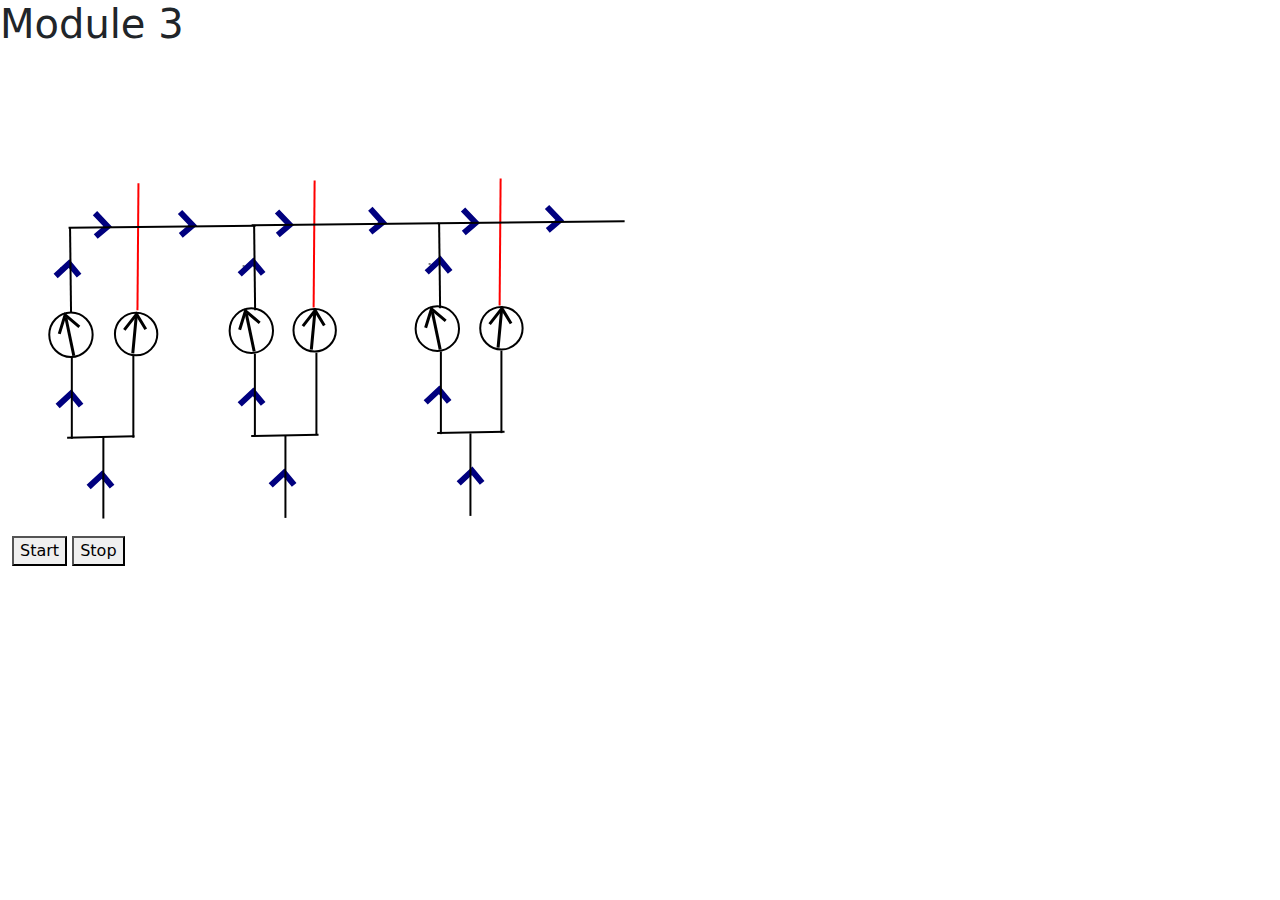
<file: modules/module3/index.html>
<html>
  <head>
    <meta name="viewport" content="width=device-width, initial-scale=1" />

    <link href="../../css/bootstrap.min.css" rel="stylesheet" />
    <link rel="stylesheet" href="style.css" />
  </head>
  <body>
    <h1>Module 3</h1>
    <div class="container-fluid">
      <svg
        class="scheme"
        width="640"
        height="480"
        xmlns="http://www.w3.org/2000/svg"
        xmlns:svg="http://www.w3.org/2000/svg"
      >
        <!-- Created with SVG-edit - https://github.com/SVG-Edit/svgedit-->
        <g class="layer">
          <title>Layer 1</title>
          <g id="svg_8" />
          <line
            fill="none"
            id="svg_12"
            stroke="#000000"
            stroke-width="2"
            x1="49.55113"
            x2="49.55113"
            y1="211.09658"
            y2="212.09658"
          />
          <path
            d="m77.64487,175.03922l13.43749,-12.52165l10.01138,12.02909"
            fill="none"
            id="flow_4"
            stroke="#00007f"
            stroke-width="6"
            transform="rotate(89.4032 89.3693 168.778)"
          />
          <path
            d="m43.64487,220.03922l13.43749,-12.52165l10.01138,12.02909"
            fill="none"
            id="flow_3"
            stroke="#00007f"
            stroke-width="6"
          />
          <path
            d="m45.64487,350.03922l13.43749,-12.52165l10.01138,12.02909"
            fill="none"
            id="flow_2"
            stroke="#00007f"
            stroke-width="6"
          />
          <path
            d="m76.64487,431.03921l13.43749,-12.52165l10.01138,12.02909"
            fill="none"
            id="flow_1"
            stroke="#00007f"
            stroke-width="6"
          />
          <line
            fill="none"
            id="svg_69"
            stroke="#ff0000"
            stroke-width="2"
            transform="matrix(1 0 0 1 0 0)"
            x1="302.61931"
            x2="301.61931"
            y1="124.47284"
            y2="251.47285"
          />
          <line
            fill="none"
            id="svg_61"
            stroke="#000000"
            stroke-width="2"
            x1="231.61931"
            x2="231.61931"
            y1="209.47285"
            y2="210.47285"
          />
          <path
            d="m259.71305,173.41549l13.43749,-12.52165l10.01138,12.02909"
            fill="none"
            id="flow_9"
            stroke="#00007f"
            stroke-width="6"
            transform="rotate(89.4032 271.438 167.155)"
          />
          <path
            d="m227.71305,218.41549l13.43749,-12.52165l10.01138,12.02909"
            fill="none"
            id="flow_8"
            stroke="#00007f"
            stroke-width="6"
          />
          <path
            d="m227.71305,348.41549l13.43749,-12.52165l10.01138,12.02909"
            fill="none"
            id="flow_7"
            stroke="#00007f"
            stroke-width="6"
          />
          <path
            d="m258.71305,429.41548l13.43749,-12.52165l10.01138,12.02909"
            fill="none"
            id="flow_6"
            stroke="#00007f"
            stroke-width="6"
          />
          <line
            fill="none"
            id="svg_87"
            stroke="#ff0000"
            stroke-width="2"
            x1="488.61931"
            x2="487.61931"
            y1="122.47284"
            y2="249.47285"
          />
          <line
            fill="none"
            id="svg_79"
            stroke="#000000"
            stroke-width="2"
            x1="417.61931"
            x2="417.61931"
            y1="207.47285"
            y2="208.47285"
          />
          <path
            d="m445.71305,171.41549l13.43749,-12.52165l10.01138,12.02909"
            fill="none"
            id="flow_11"
            stroke="#00007f"
            stroke-width="6"
            transform="rotate(89.4032 457.438 165.155)"
          />
          <path
            d="m414.71305,216.41549l13.43749,-12.52165l10.01138,12.02909"
            fill="none"
            id="flow_14"
            stroke="#00007f"
            stroke-width="6"
          />
          <path
            d="m413.71305,346.41549l13.43749,-12.52165l10.01138,12.02909"
            fill="none"
            id="flow_13"
            stroke="#00007f"
            stroke-width="6"
          />
          <path
            d="m446.71305,427.41548l13.43749,-12.52165l10.01138,12.02909"
            fill="none"
            id="flow_12"
            stroke="#00007f"
            stroke-width="6"
          />
          <path
            d="m162.69616,173.88585l13.43749,-12.52165l10.01138,12.02909"
            fill="none"
            id="flow_5"
            stroke="#00007f"
            stroke-width="6"
            transform="rotate(89.4032 174.421 167.625)"
          />
          <path
            d="m352.69616,170.88585l13.43749,-12.52165l10.01138,12.02909"
            fill="none"
            id="flow_10"
            stroke="#00007f"
            stroke-width="6"
            transform="rotate(90.7869 364.421 164.625)"
          />
          <path
            d="m529.69616,168.88585l13.43749,-12.52165l10.01138,12.02909"
            fill="none"
            id="flow_15"
            stroke="#00007f"
            stroke-width="6"
            transform="rotate(89.4032 541.421 162.625)"
          />
          <g id="arrow_3" transform="matrix(1 0 0 1 0 0)">
            <ellipse
              cx="239.31772"
              cy="274.63543"
              fill="none"
              id="svg_71"
              rx="21.69841"
              ry="22.32232"
              stroke="#000000"
              stroke-width="2"
            />
            <path
              d="m227.62839,273.79522l5.85021,-19.02569l14.20451,12.03022"
              fill="none"
              id="svg_64"
              stroke="#000000"
              stroke-width="3"
            />
            <line
              fill="none"
              id="svg_63"
              stroke="#000000"
              stroke-width="3"
              x1="234.20696"
              x2="242.18848"
              y1="257.35371"
              y2="295.54582"
            />
          </g>
          <g id="arrow_4">
            <ellipse
              cx="302.674631"
              cy="274.20429"
              fill="none"
              id="svg_70"
              rx="21.19841"
              ry="21.32232"
              stroke="#000000"
              stroke-width="2"
            />
            <path
              d="m290.873041,270.10989l12.29138,-15.73362l9.15749,15.11471"
              fill="none"
              id="svg_66"
              stroke="#000000"
              stroke-width="3"
            />
            <line
              fill="none"
              id="svg_65"
              stroke="#000000"
              stroke-width="3"
              x1="302.848221"
              x2="299.326111"
              y1="256.03758"
              y2="293.56375"
            />
          </g>
          <g id="arrow_5" transform="matrix(1 0 0 1 0 0)">
            <ellipse
              cx="425.31772"
              cy="272.63543"
              fill="none"
              id="svg_89"
              rx="21.69841"
              ry="22.32232"
              stroke="#000000"
              stroke-width="2"
            />
            <path
              d="m413.62839,271.79522l5.85021,-19.02569l14.20451,12.03022"
              fill="none"
              id="svg_82"
              stroke="#000000"
              stroke-width="3"
            />
            <line
              fill="none"
              id="svg_81"
              stroke="#000000"
              stroke-width="3"
              x1="420.20696"
              x2="428.18848"
              y1="255.35371"
              y2="293.54582"
            />
          </g>
          <g id="arrow_6">
            <ellipse
              cx="489.4209"
              cy="272.20429"
              fill="none"
              id="svg_88"
              rx="21.19841"
              ry="21.32232"
              stroke="#000000"
              stroke-width="2"
            />
            <path
              d="m477.61931,268.10989l12.29138,-15.73362l9.15749,15.11471"
              fill="none"
              id="svg_84"
              stroke="#000000"
              stroke-width="3"
            />
            <line
              fill="none"
              id="svg_83"
              stroke="#000000"
              stroke-width="3"
              x1="489.59449"
              x2="486.07238"
              y1="254.03758"
              y2="291.56375"
            />
          </g>
          <line
            fill="none"
            id="svg_10"
            stroke="#ff0000"
            stroke-width="2"
            transform="matrix(1 0 0 1 0 0)"
            x1="126.460197"
            x2="125.460197"
            y1="127.278382"
            y2="254.278392"
          />
          <g class="line" id="line">
            <g id="svg_9">
              <g id="arrow_2" />
              <g id="svg_27">
                <g id="svg_2" />
              </g>
              <g id="svg_4">
                <g id="arrow_1" />
              </g>
              <line
                fill="none"
                id="svg_22"
                stroke="#000000"
                stroke-width="2"
                transform="rotate(-91.0962 88.8032 380.998)"
                x1="88.80321"
                x2="88.80321"
                y1="347.31938"
                y2="414.67587"
              />
            </g>
            <g id="svg_19">
              <line
                fill="none"
                id="svg_25"
                stroke="#000000"
                stroke-width="2"
                x1="91.36932"
                x2="91.36932"
                y1="380.03088"
                y2="462.52591"
              />
              <line
                fill="none"
                id="svg_62"
                stroke="#000000"
                stroke-width="2"
                transform="rotate(-91.0962 272.871 379.374)"
                x1="272.87139"
                x2="272.87139"
                y1="345.69565"
                y2="413.05214"
              />
              <line
                fill="none"
                id="svg_57"
                stroke="#000000"
                stroke-width="2"
                x1="273.4375"
                x2="273.4375"
                y1="379.40715"
                y2="461.90218"
              />
              <line
                fill="none"
                id="svg_80"
                stroke="#000000"
                stroke-width="2"
                transform="rotate(-91.0962 458.871 376.374)"
                x1="458.87139"
                x2="458.87139"
                y1="342.69565"
                y2="410.05214"
              />
              <line
                fill="none"
                id="svg_75"
                stroke="#000000"
                stroke-width="2"
                x1="458.4375"
                x2="458.4375"
                y1="377.40715"
                y2="459.90218"
              />
              <g id="svg_16">
                <g id="svg_18">
                  <g id="svg_17">
                    <line
                      fill="none"
                      id="svg_15"
                      stroke="#000000"
                      stroke-width="2"
                      x1="56.55113"
                      x2="243.55113"
                      y1="171.842849"
                      y2="169.842849"
                    />
                    <line
                      fill="none"
                      id="svg_14"
                      stroke="#000000"
                      stroke-width="2"
                      x1="58.05113"
                      x2="59.05113"
                      y1="171.842829"
                      y2="256.842829"
                    />
                    <line
                      fill="none"
                      id="svg_3"
                      stroke="#000000"
                      stroke-width="2"
                      x1="121.34533"
                      x2="121.34533"
                      y1="299.251239"
                      y2="381.746269"
                    />
                    <line
                      fill="none"
                      id="svg_1"
                      stroke="#000000"
                      stroke-width="2"
                      x1="59.82152"
                      x2="59.82152"
                      y1="300.251239"
                      y2="382.746269"
                    />
                    <line
                      fill="none"
                      id="svg_73"
                      stroke="#000000"
                      stroke-width="2"
                      x1="242.8897"
                      x2="242.8897"
                      y1="297.627509"
                      y2="380.122539"
                    />
                    <line
                      fill="none"
                      id="svg_72"
                      stroke="#000000"
                      stroke-width="2"
                      x1="304.41351"
                      x2="304.41351"
                      y1="296.627509"
                      y2="379.122539"
                    />
                    <line
                      fill="none"
                      id="svg_68"
                      stroke="#000000"
                      stroke-width="2"
                      x1="242.11931"
                      x2="243.11931"
                      y1="169.219099"
                      y2="254.219099"
                    />
                    <line
                      fill="none"
                      id="svg_67"
                      stroke="#000000"
                      stroke-width="2"
                      x1="239.61931"
                      x2="426.61931"
                      y1="169.219119"
                      y2="167.219119"
                    />
                    <line
                      fill="none"
                      id="svg_91"
                      stroke="#000000"
                      stroke-width="2"
                      x1="428.8897"
                      x2="428.8897"
                      y1="295.627509"
                      y2="378.122539"
                    />
                    <line
                      fill="none"
                      id="svg_90"
                      stroke="#000000"
                      stroke-width="2"
                      x1="489.41351"
                      x2="489.41351"
                      y1="294.627509"
                      y2="377.122539"
                    />
                    <line
                      fill="none"
                      id="svg_86"
                      stroke="#000000"
                      stroke-width="2"
                      x1="427.11931"
                      x2="428.11931"
                      y1="167.219099"
                      y2="252.219099"
                    />
                    <line
                      fill="none"
                      id="svg_85"
                      stroke="#000000"
                      stroke-width="2"
                      x1="425.61931"
                      x2="612.61931"
                      y1="167.219119"
                      y2="165.219119"
                    />
                  </g>
                </g>
              </g>
            </g>
          </g>
          <g id="pump_1" transform="matrix(1 0 0 1 0 0)">
            <ellipse
              cx="58.952653"
              cy="278.772233"
              fill="none"
              id="svg_6"
              rx="21.69841"
              ry="22.32232"
              stroke="#000000"
              stroke-width="2"
            />
            <path
              d="m47.263323,277.932023l5.85021,-19.02569l14.20451,12.03022"
              fill="none"
              id="svg_7"
              stroke="#000000"
              stroke-width="3"
            />
            <line
              fill="none"
              id="svg_11"
              stroke="#000000"
              stroke-width="3"
              x1="53.841893"
              x2="61.823413"
              y1="261.490513"
              y2="299.682623"
            />
          </g>
          <g id="pump_2">
            <ellipse
              cx="124.116801"
              cy="278.025931"
              fill="none"
              id="svg_20"
              rx="21.19841"
              ry="21.32232"
              stroke="#000000"
              stroke-width="2"
            />
            <path
              d="m112.315211,273.931531l12.29138,-15.73362l9.15749,15.11471"
              fill="none"
              id="svg_21"
              stroke="#000000"
              stroke-width="3"
            />
            <line
              fill="none"
              id="svg_23"
              stroke="#000000"
              stroke-width="3"
              x1="124.290391"
              x2="120.768281"
              y1="259.859221"
              y2="297.385391"
            />
          </g>
        </g>
      </svg>
      <div class="buttons">
        <button data-add="line">Start</button>
        <button data-remove="line">Stop</button>
      </div>
    </div>
    <script src="action.js"></script>
  </body>
</html>
</file>
<file: modules/dashboard/style.css>
#pump_1,
	#pump_2,
	#arrow_3,
	#arrow_4,
	#arrow_5,
	#arrow_6{
animation: rotation 2000ms infinite linear;
animation: rotation 2000ms infinite linear;
animation: rotation 2000ms infinite linear;
animation: rotation 2000ms infinite linear;
transform-origin: 50% 50%;
transform-origin: 50% 50%;
transform-origin: 50% 50%;
transform-box : fill-box;
}

@keyframes rotation {
from {transform: rotate(0deg);}
to   {transform: rotate(360deg);}
}


#flow_1 {
  animation: change 1s infinite alternate;
}

@keyframes change {
  to {
    opacity: 0;
  }
}

#flow_2 {
  animation: change 1.5s infinite alternate;
}

@keyframes change {
  to {
    opacity: 0;
  }
}

#flow_3 {
  animation: change 2s infinite alternate;
}

@keyframes change {
  to {
    opacity: 0;
  }
}

#flow_4{
  animation: change 2.5s infinite alternate;
}

@keyframes change {
  to {
    opacity: 0;
  }
}
#flow_5 {
  animation: change 2.5s infinite alternate;
}

@keyframes change {
  to {
    opacity: 0;
  }
}

#flow_6 {
  animation: change 1s infinite alternate;
}

@keyframes change {
  to {
    opacity: 0;
  }
}

#flow_7 {
  animation: change 1.5s infinite alternate;
}

@keyframes change {
  to {
    opacity: 0;
  }
}

#flow_8{
  animation: change 2s infinite alternate;
}

@keyframes change {
  to {
    opacity: 0;
  }
}


#flow_9 {
  animation: change 2.5s infinite alternate;
}

@keyframes change {
  to {
    opacity: 0;
  }
}

#flow_10 {
  animation: change 2.5s infinite alternate;
}

@keyframes change {
  to {
    opacity: 0;
  }
}

#flow_11 {
  animation: change 2.5s infinite alternate;
}

@keyframes change {
  to {
    opacity: 0;
  }
}

#flow_12 {
  animation: change 1s infinite alternate;
}

@keyframes change {
  to {
    opacity: 0;
  }
}

#flow_13 {
  animation: change 1.5s infinite alternate;
}

@keyframes change {
  to {
    opacity: 0;
  }
}

#flow_14 {
  animation: change 2s infinite alternate;
}

@keyframes change {
  to {
    opacity: 0;
  }
}

#flow_15 {
  animation: change 2.5s infinite alternate;
}

@keyframes change {
  to {
    opacity: 0;
  }
}


..scheme .line {
	fill: #00008B;
}
</file>
<file: modules/module1/style.css>
#pump_1,
#pump_2,
#arrow_3,
#arrow_4,
#arrow_5,
#arrow_6 {
  animation: rotation 2000ms infinite linear;
  animation: rotation 2000ms infinite linear;
  animation: rotation 2000ms infinite linear;
  animation: rotation 2000ms infinite linear;
  transform-origin: 50% 50%;
  transform-origin: 50% 50%;
  transform-origin: 50% 50%;
  transform-box: fill-box;
}
@keyframes rotation {
  from {
    transform: rotate(0deg);
  }
  to {
    transform: rotate(360deg);
  }
}

#flow_1 {
  animation: change 1s infinite alternate;
}

@keyframes change {
  to {
    opacity: 0;
  }
}

#flow_2 {
  animation: change 1.5s infinite alternate;
}

@keyframes change {
  to {
    opacity: 0;
  }
}

#flow_3 {
  animation: change 2s infinite alternate;
}

@keyframes change {
  to {
    opacity: 0;
  }
}

#flow_4 {
  animation: change 2.5s infinite alternate;
}

@keyframes change {
  to {
    opacity: 0;
  }
}
#flow_5 {
  animation: change 2.5s infinite alternate;
}

@keyframes change {
  to {
    opacity: 0;
  }
}

#flow_6 {
  animation: change 1s infinite alternate;
}

@keyframes change {
  to {
    opacity: 0;
  }
}

#flow_7 {
  animation: change 1.5s infinite alternate;
}

@keyframes change {
  to {
    opacity: 0;
  }
}

#flow_8 {
  animation: change 2s infinite alternate;
}

@keyframes change {
  to {
    opacity: 0;
  }
}

#flow_9 {
  animation: change 2.5s infinite alternate;
}

@keyframes change {
  to {
    opacity: 0;
  }
}

#flow_10 {
  animation: change 2.5s infinite alternate;
}

@keyframes change {
  to {
    opacity: 0;
  }
}

#flow_11 {
  animation: change 2.5s infinite alternate;
}

@keyframes change {
  to {
    opacity: 0;
  }
}

#flow_12 {
  animation: change 1s infinite alternate;
}

@keyframes change {
  to {
    opacity: 0;
  }
}

#flow_13 {
  animation: change 1.5s infinite alternate;
}

@keyframes change {
  to {
    opacity: 0;
  }
}

#flow_14 {
  animation: change 2s infinite alternate;
}

@keyframes change {
  to {
    opacity: 0;
  }
}

#flow_15 {
  animation: change 2.5s infinite alternate;
}

@keyframes change {
  to {
    opacity: 0;
  }
}

..scheme .line {
  fill: #00008b;
}
</file>
<file: modules/module3/style.css>
#pump_1,
	#pump_2,
	#arrow_3,
	#arrow_4,
	#arrow_5,
	#arrow_6{
animation: rotation 2000ms infinite linear;
animation: rotation 2000ms infinite linear;
animation: rotation 2000ms infinite linear;
animation: rotation 2000ms infinite linear;
transform-origin: 50% 50%;
transform-origin: 50% 50%;
transform-origin: 50% 50%;
transform-box : fill-box;
}

// @-webkit-keyframes rotation {
// from {-webkit-transform: rotate(0deg);}
// to   {-webkit-transform: rotate(359deg);}
// }
// @-moz-keyframes rotation {
// from {-moz-transform: rotate(0deg);}
// to   {-moz-transform: rotate(360deg);}
// }
// @-o-keyframes rotation {
// from {-o-transform: rotate(0deg);}
// to   {-o-transform: rotate(360deg);}
// }
@keyframes rotation {
from {transform: rotate(0deg);}
to   {transform: rotate(360deg);}
}


#flow_1 {
  animation: change 1s infinite alternate;
}

@keyframes change {
  to {
    opacity: 0;
  }
}

#flow_2 {
  animation: change 1.5s infinite alternate;
}

@keyframes change {
  to {
    opacity: 0;
  }
}

#flow_3 {
  animation: change 2s infinite alternate;
}

@keyframes change {
  to {
    opacity: 0;
  }
}

#flow_4{
  animation: change 2.5s infinite alternate;
}

@keyframes change {
  to {
    opacity: 0;
  }
}
#flow_5 {
  animation: change 2.5s infinite alternate;
}

@keyframes change {
  to {
    opacity: 0;
  }
}

#flow_6 {
  animation: change 1s infinite alternate;
}

@keyframes change {
  to {
    opacity: 0;
  }
}

#flow_7 {
  animation: change 1.5s infinite alternate;
}

@keyframes change {
  to {
    opacity: 0;
  }
}

#flow_8{
  animation: change 2s infinite alternate;
}

@keyframes change {
  to {
    opacity: 0;
  }
}


#flow_9 {
  animation: change 2.5s infinite alternate;
}

@keyframes change {
  to {
    opacity: 0;
  }
}

#flow_10 {
  animation: change 2.5s infinite alternate;
}

@keyframes change {
  to {
    opacity: 0;
  }
}

#flow_11 {
  animation: change 2.5s infinite alternate;
}

@keyframes change {
  to {
    opacity: 0;
  }
}

#flow_12 {
  animation: change 1s infinite alternate;
}

@keyframes change {
  to {
    opacity: 0;
  }
}

#flow_13 {
  animation: change 1.5s infinite alternate;
}

@keyframes change {
  to {
    opacity: 0;
  }
}

#flow_14 {
  animation: change 2s infinite alternate;
}

@keyframes change {
  to {
    opacity: 0;
  }
}

#flow_15 {
  animation: change 2.5s infinite alternate;
}

@keyframes change {
  to {
    opacity: 0;
  }
}


..scheme .line {
	fill: #00008B;
}
</file>
